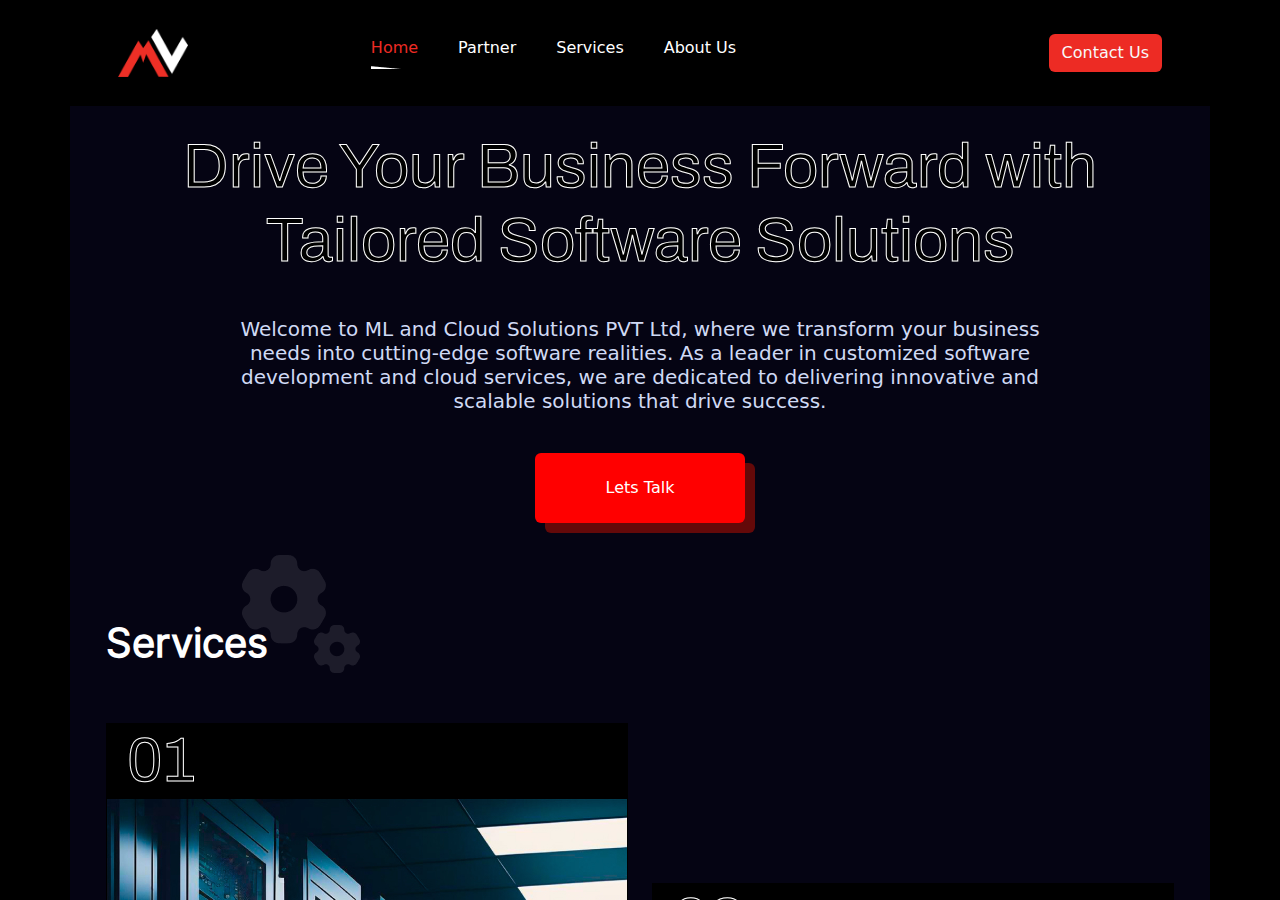
<file: index.html>
<!DOCTYPE html>
<html lang="en">

<head>
  <title>ML AND Cloud SOLUTIONS PVT LTD</title>
  <meta charset="utf-8" />
  <meta name="viewport" content="width=device-width, initial-scale=1" />
  <link href="./css/ml-style.css" rel="stylesheet" />
  <link href="./css/bootstrap.min.css" rel="stylesheet" />
  <link rel="stylesheet" href="https://cdnjs.cloudflare.com/ajax/libs/font-awesome/6.5.2/css/all.min.css"
    integrity="sha512-SnH5WK+bZxgPHs44uWIX+LLJAJ9/2PkPKZ5QiAj6Ta86w+fsb2TkcmfRyVX3pBnMFcV7oQPJkl9QevSCWr3W6A=="
    crossorigin="anonymous" referrerpolicy="no-referrer" />
  <link rel="stylesheet" href="https://cdnjs.cloudflare.com/ajax/libs/animate.css/4.1.1/animate.min.css" />
  <link rel="stylesheet" href="https://cdn.jsdelivr.net/npm/swiper@11/swiper-bundle.min.css" />
  <script src="https://code.jquery.com/jquery-3.7.1.min.js"
    integrity="sha256-/JqT3SQfawRcv/BIHPThkBvs0OEvtFFmqPF/lYI/Cxo=" crossorigin="anonymous"></script>
  <script src="https://cdn.jsdelivr.net/npm/bootstrap@5.2.3/dist/js/bootstrap.bundle.min.js"
    integrity="sha384-kenU1KFdBIe4zVF0s0G1M5b4hcpxyD9F7jL+jjXkk+Q2h455rYXK/7HAuoJl+0I4"
    crossorigin="anonymous"></script>

</head>

<body>
  <div class="home-bg mouseBackground" id="mouseBackground">

    <nav class="navbar navbar-expand-lg sticky-top d-lg-flex px-5 py-4 bg-black align-items-center">
      <div class="container px-md-5 px-4">
        <a class="navbar-brand col-lg-3 me-0 text-light" href="index.html">
          <img src="./images/logo.png" alt="ML and Cloud Solutions LTD logo">
        </a>

        <button class="navbar-toggler" type="button" data-bs-toggle="collapse" data-bs-target="#navbarsExample11"
          aria-controls="navbarsExample11" aria-expanded="false" aria-label="Toggle navigation">
          <span class="navbar-toggler-icon"></span>
        </button>

        <div class="collapse navbar-collapse d-lg-flex" id="navbarsExample11">

          <ul class="navbar-nav col-lg-7 justify-content-lg-center d-inline-flex">
            <li class="nav-item">
              <a class="nav-link active" aria-current="page" href="#">Home</a>
            </li>
            <li class="nav-item">
              <a class="nav-link" href="partner.html">Partner</a>
            </li>
            <li class="nav-item dropdown">
              <a class="nav-link" href="services.html">
                Services
                <i class="fa-solid fa-chevron-down"></i>
              </a>
              <ul class="dropdown-menu">
                <li>
                  <a class="dropdown-item" href="cloud-solutions.html">Cloud Solutions</a>
                </li>
                <li>
                  <a class="dropdown-item" href="custom-software-development.html">Custom Software Development</a>
                </li>
                <li>
                  <a class="dropdown-item" href="mobile-app-development.html">
                    Mobile App Development
                  </a>
                </li>
                <li><a class="dropdown-item" href="outsourcing.html">Outsourcing</a></li>
              </ul>
            </li>
            <li class="nav-item dropdown">
              <a class="nav-link" href="about-us.html">
                About Us
                <i class="fa-solid fa-chevron-down"></i>
              </a>
              <ul class="dropdown-menu">
                <li>
                  <a class="dropdown-item" href="our-values.html">Our Values</a>
                </li>
              </ul>
            </li>
          </ul>
          <div class="d-lg-flex col-lg-3 justify-content-lg-end">
            <a class="btn text-light header-btn-contact-us" href="contact-us.html">
              Contact Us
            </a>
          </div>
        </div>
      </div>
    </nav>

    <div>
      <div class="container">
        <section class="mb-4 p-4 text-center">
          <div class="row">
            <div class="col-md-12 mx-auto">
              <h1
                class="home-banner drive-your-business-text d-inline-block  animate__animated animate__fadeIn animate__delay-900ms">
                Drive Your Business Forward with Tailored Software Solutions
              </h1>
              <h5 class="lead animate__animated animate__fadeIn animate__delay-1s">
                Welcome to ML and Cloud Solutions PVT Ltd, where we transform
                your business needs into cutting-edge software realities. As a
                leader in customized software development and cloud services,
                we are dedicated to delivering innovative and scalable
                solutions that drive success.
              </h5>
              <p class="btn-wrapper animate__animated animate__fadeIn animate__delay-1s">
                <a href="#" class="btn btn-primary my-2 btn-lets-talk animate__animated animate__fadeIn">Lets Talk</a>
              </p>
            </div>
          </div>
        </section>
        <div class="services-container my-4 p-4">
          <div class="services-block">
            <div class="services-wrapper">
              <h2 class="animate__animated animate__fadeInLeft animate__delay-1s">Services</h2>
              <div class="icon-wrapper">
                <span class="services-icon-big"></span>
                <span class="services-icon-small"></span>
              </div>
            </div>
            <div class="row row-cols-1 row-cols-md-2">
              <div class="col my-md-5 my-2">
                <div class="service-card card img-fluid">
                  <h1 class="drive-your-business-text">01</h1>
                  <div class="homepage-card-img cloud-sol-service"></div>
                  <!-- <img class="card-img-top homepage-card-img" src="./images/services/cloud_sol_services.jpg"
                    alt="cloud_sol_services" /> -->
                  <div class="card-img-wrapper">
                    <p class="overlay"></p>
                    <p class="card-text">Cloud Solutions &amp; Services<span>.</span></p>
                    <div class="subtext-wrapper">
                      <p class="card-sub-text">
                        Harness the power of the cloud with our robust offerings across AWS, Azure, Oracle, and Google
                        Cloud platforms.
                      </p>
                      <a href="#" class="see-more-btn">See More</a>
                    </div>
                  </div>
                </div>
              </div>
              <div class="col my-md-5 my-2 service-card-padding">
                <div class="service-card card img-fluid">
                  <h1 class="drive-your-business-text">02</h1>
                  <div class="homepage-card-img custom-software-service"></div>
                  <!-- <img class="card-img-top homepage-card-img" src="./images/services/cust_software_dev.jpg"
                    alt="cust_software_dev" /> -->
                  <div class="card-img-wrapper">
                    <p class="overlay"></p>
                    <p class="card-text">Custom Software Development<span>.</span></p>
                    <div class="subtext-wrapper">
                      <p class="card-sub-text">
                        Get tailor-made software that fits your unique requirements, built with the latest technologies
                      </p>
                      <a href="#" class="see-more-btn">See More</a>
                    </div>
                  </div>
                </div>
              </div>
            </div>
            <div class="row row-cols-1 row-cols-md-2">
              <div class="col my-md-5 my-2">
                <div class="service-card card img-fluid">
                  <h1 class="drive-your-business-text">03</h1>
                  <div class="homepage-card-img mobile-app-development-service"></div>
                  <!-- <img class="card-img-top homepage-card-img" src="./images/services/mobile_app_dev.jpg" -->
                  <!-- alt="mobile_app_dev" style="width: 100%" /> -->
                  <div class="card-img-wrapper">
                    <p class="overlay"></p>
                    <p class="card-text">Mobile App Development<span>.</span></p>
                    <div class="subtext-wrapper">
                      <p class="card-sub-text">
                        Elevate your mobile presence with our custom app solutions that deliver seamless user
                        experiences.
                      </p>
                      <a href="#" class="see-more-btn">See More</a>
                    </div>
                  </div>
                </div>
              </div>
              <div class="col my-md-5 my-2 service-card-padding">
                <div class="service-card card img-fluid">
                  <h1 class="drive-your-business-text">04</h1>
                  <div class="homepage-card-img outsourcing-service"></div>
                  <!-- <img class="card-img-top homepage-card-img" src="./images/services/outsourcing.jpg" -->
                  <!-- alt="cust_software_dev" /> -->

                  <div class="card-img-wrapper">
                    <p class="overlay"></p>
                    <p class="card-text">Outsourcing<span>.</span></p>
                    <div class="subtext-wrapper">
                      <p class="card-sub-text">
                        Enhance your team's capabilities with our expert resources proficient in .NET, C#, Node.js,
                        React.js,Angular and many more.
                      </p>
                      <a href="#" class="see-more-btn">See More</a>
                    </div>
                  </div>

                </div>
              </div>
            </div>
          </div>
        </div>
        <div class="clearfix"></div>
        <div class="project-container my-4 p-4">
          <div class="h1 text-center pt-4 pb-4">
            Latest <span class="text-red">Projects</span>
          </div>

          <!--Project Carousel START-->
          <div class="container mt-2 mt-md-5 d-inline-block p-0 px-md-3" id="featureContainer">
            <div class="row mx-auto my-auto justify-content-center">
              <div id="featureCarousel" class="carousel slide" data-bs-ride="carousel">
                <!-- Add Slides To The Carousel -->

                <div class="swiper mySwiper featureCarousalSwiper">
                  <div class="swiper-wrapper">
                    <div class="swiper-slide">
                      <div class="card">
                        <div class="card-img">
                          <img src="images/project/project_02.jpg" class="img-fluid">
                        </div>
                        <div class="card-img-wrapper">
                          <p class="overlay"></p>
                          <p class="card-text">Project 1</p>
                          <div class="subtext-wrapper">
                            <p class="card-sub-text">
                              ML and Cloud Solutions PVT Ltd is a leading provider of customized software development
                              and
                              solution services.
                            </p>
                          </div>
                        </div>
                      </div>
                    </div>
                    <div class="swiper-slide">
                      <div class="card">
                        <div class="card-img">
                          <img src="images/project/project_02.jpg" class="img-fluid">
                        </div>
                        <div class="card-img-wrapper">
                          <p class="overlay"></p>
                          <p class="card-text">Project 2</p>
                          <div class="subtext-wrapper">
                            <p class="card-sub-text">
                              ML and Cloud Solutions PVT Ltd is a leading provider of customized software development
                              and
                              solution services.
                            </p>
                          </div>
                        </div>
                      </div>
                    </div>
                    <div class="swiper-slide">
                      <div class="card">
                        <div class="card-img">
                          <img src="images/project/project_02.jpg" class="img-fluid">
                        </div>
                        <div class="card-img-wrapper">
                          <p class="overlay"></p>
                          <p class="card-text">Project 3</p>
                          <div class="subtext-wrapper">
                            <p class="card-sub-text">
                              ML and Cloud Solutions PVT Ltd is a leading provider of customized software development
                              and
                              solution services.
                            </p>
                          </div>
                        </div>
                      </div>
                    </div>
                    <div class="swiper-slide">
                      <div class="card">
                        <div class="card-img">
                          <img src="images/project/project_02.jpg" class="img-fluid">
                        </div>
                        <div class="card-img-wrapper">
                          <p class="overlay"></p>
                          <p class="card-text">Project 4</p>
                          <div class="subtext-wrapper">
                            <p class="card-sub-text">
                              ML and Cloud Solutions PVT Ltd is a leading provider of customized software development
                              and
                              solution services.
                            </p>
                          </div>
                        </div>
                      </div>
                    </div>
                    <div class="swiper-slide">
                      <div class="card">
                        <div class="card-img">
                          <img src="images/project/project_02.jpg" class="img-fluid">
                        </div>
                        <div class="card-img-wrapper">
                          <p class="overlay"></p>
                          <p class="card-text">Project 5</p>
                          <div class="subtext-wrapper">
                            <p class="card-sub-text">
                              ML and Cloud Solutions PVT Ltd is a leading provider of customized software development
                              and
                              solution services.
                            </p>
                          </div>
                        </div>
                      </div>
                    </div>
                    <div class="swiper-slide">
                      <div class="card">
                        <div class="card-img">
                          <img src="images/project/project_02.jpg" class="img-fluid">
                        </div>
                        <div class="card-img-wrapper">
                          <p class="overlay"></p>
                          <p class="card-text">Project 6</p>
                          <div class="subtext-wrapper">
                            <p class="card-sub-text">
                              ML and Cloud Solutions PVT Ltd is a leading provider of customized software development
                              and
                              solution services.
                            </p>
                          </div>
                        </div>
                      </div>
                    </div>
                  </div>
                  <div class="swiper-button-next"></div>
                  <div class="swiper-button-prev"></div>
                </div>
              </div>
            </div>
          </div><!--Project Carousel END-->
        </div>
        <div class="partner-container my-4 d-inline-block p-4">
          <div class="partner-post pt-4">
            <h5 class="partner-program-title">Partner Program</h5>
            <div class="row">
              <div class="col-sm-5">
                <h1 class="h1 text-uppercase">Join with Us</h1>
                <p class="join-with-us-paragraph">
                  Join forces with us and become a part of the innovation
                  journey. Our partnership program is designed to foster
                  collaborative growth, mutual success, and technological
                  advancement.
                </p>
                <p>
                  <a href="#" class="btn btn-primary my-2 btn-contact-us">
                    Join
                    <i class="far fa-arrow-alt-circle-right fa-2x contact-us-arrow">
                    </i>
                  </a>
                </p>
              </div>
              <div class="col-sm-7">
                <img src="./images/partner_program/partner.jpg" title="Partner Program" alt="Partner Program"
                  class="float-end img-fluid" />
              </div>
            </div>
          </div><!--End of partner-post-->
        </div>

        <div class="cross-container my-5">
          <!--Crossed Carousel END-->

          <div class="container my-3 mt-5 d-inline-block" id="crossCarouselContainer">
            <div class="row mx-auto my-auto justify-content-center">
              <!-- <div class="carousel slide" data-bs-ride="carousel"> -->
              <!-- Add Slides To The Carousel -->
              <div class="swiper mySwiper">
                <div class="swiper-wrapper">
                  <div class="swiper-slide">
                    <img src="images/crossed_carousel/carousel_01.jpg" />
                  </div>
                  <div class="swiper-slide">
                    <img src="images/crossed_carousel/carousel_02.jpg" />
                  </div>
                  <div class="swiper-slide">
                    <img src="images/crossed_carousel/carousel_03.jpg" />
                  </div>
                  <div class="swiper-slide">
                    <img src="images/crossed_carousel/carousel_04.jpg" />
                  </div>
                  <div class="swiper-slide">
                    <img src="images/crossed_carousel/carousel_01.jpg" />
                  </div>
                  <div class="swiper-slide">
                    <img src="images/crossed_carousel/carousel_02.jpg" />
                  </div>
                  <div class="swiper-slide">
                    <img src="images/crossed_carousel/carousel_03.jpg" />
                  </div>
                  <div class="swiper-slide">
                    <img src="images/crossed_carousel/carousel_04.jpg" />
                  </div>
                </div>
                <!-- <div class="swiper-button-next"></div>
                <div class="swiper-button-prev"></div> -->
                <div class="swiper-pagination"></div>
              </div>
            </div>
          </div>
        </div>


        <!--Crossed Carousel END-->
        <div class="about-container my-4 p-4">
          <div class="about_us pt-5">
            <h1 class="h1">
              <span class="text-red">About</span> Us
            </h1>
            <p class="about-us-paragraph">
              ML and Cloud Solutions PVT Ltd is a leading provider of
              customized software development and solution services. With
              years of industry experience and a team of highly skilled
              professionals, we have earned a reputation for delivering
              excellence and innovation. We pride ourselves on our ability to
              transform complex business challenges into agile software
              solutions that drive success. When you choose us, you can expect
              top-notch service, unmatched expertise, and a commitment to your
              business's growth
            </p>
            <div>
              <img src="./images/about_us/about.jpg" title="About Us" alt="About Us"
                class="img-fluid mx-auto d-block" />
            </div>
          </div>
        </div>
        <!--End of about_us-->
        <div class="contact-us-container my-4">
          <div class="contact_us mt-5">
            <div class="text-center">
              <img src="./images/contact_us/contact.jpg" title="Contact Us" alt="Contact Us"
                class="img-fluid mx-auto d-block contact-us-img" />
              <h1 class="h1">Have any project idea?</h1>
              <p>
                <a href="#" class="btn btn-primary my-2 btn-contact-us">
                  Contact Us
                  <i class="far fa-arrow-alt-circle-right fa-2x contact-us-arrow">
                  </i>
                </a>
              </p>
            </div>
          </div>
        </div>
        <!--END of contact_us -->

        <footer class="bd-footer mt-5">
          <div class="padding-px-4-web py-4">
            <div class="row">
              <div class="col-md-3 mb-3">
                <a class="d-inline-flex align-items-center mb-2 link-dark text-decoration-none" href="/"
                  aria-label="Bootstrap"><img src="./images/logo.png" alt="ML and Cloud Solutions LTD logo" width="78"
                    height="50"></a>
                <p class="subtext">
                  Connect with ML and Cloud Solutions PVT Ltd | Explore
                  Opportunities | Privacy Policy Terms of Use | © 2024 ML and
                  Cloud Solutions PVT Ltd. All rights reserved.
                </p>
              </div>
              <div class="col col-md-3 col-sm-12 col-12">
                <h5 class="footer-navbar-title">Navigation</h5>
                <ul class="list-unstyled footer-navbar">
                  <li><a href="#" class="active">Home</a></li>
                  <li><a href="partner.html">Partner</a></li>
                  <li>
                    <a href="services.html">Services</a>
                  </li>
                  <li>
                    <a href="about-us.html">About Us</a>
                  </li>
                  <li>
                    <a href="contact-us.html">Contact Us</a>
                  </li>
                </ul>
              </div>
              <div class="col col-md-3 col-sm-12 col-12">
                <h5 class="footer-navbar-title">Legal</h5>
                <ul class="list-unstyled footer-navbar">
                  <li>
                    <a href="#">Term of Services</a>
                  </li>
                  <li>
                    <a href="#">Privacy Policy</a>
                  </li>
                  <li>
                    <a href="#">Licence & Regi</a>
                  </li>
                </ul>
              </div>
              <div class="col col-md-3 col-sm-12 col-12">
                <h5 class="footer-navbar-title">Contact</h5>
                <ul class="list-unstyled footer-navbar">
                  <li>+91 (22-223-282)</li>
                  <li>Vishal V</li>
                </ul>

                <h5 class="footer-navbar-title">Address</h5>
                <ul class="list-unstyled footer-navbar">
                  <li>Mumbai</li>
                  <li>Pune</li>
                </ul>

                <h5 class="footer-navbar-title">Social</h5>
                <ul class="list-unstyled footer-navbar social-block">
                  <li>
                    <a href="#" alt="instagram" class="icon-instagram"></a>
                  </li>
                  <li>
                    <a href="#" alt="twitter" class="icon-twitter"></a>
                  </li>
                  <li>
                    <a href="#" alt="youtube" class="icon-youtube"></a>
                  </li>
                </ul>
              </div>
            </div>
          </div>
        </footer>
      </div>
    </div>
  </div>
  </div>
  <script type="text/javascript" src="./assets/fontawesome/fontawesome.min.js"></script>
  <script type="text/javascript" src="./js/mouse-background-effect.js"></script>
  <script src="https://cdn.jsdelivr.net/npm/swiper@11/swiper-bundle.min.js"></script>
  <script>
    var swiper = new Swiper("#crossCarouselContainer .mySwiper", {
      loop: true,
      freeMode: true,
      spaceBetween: 10,
      slidesPerView: 2,
      loop: true,
      autoplay: {
        delay: 0,
        disableOnInteraction: true
      },
      freeMode: true,
      speed: 3000,
      freeModeMomentum: false
    });
  </script>
  <script>
    var swiper = new Swiper("#featureCarousel .mySwiper", {
      slidesPerView: 2,
      spaceBetween: 30,
      navigation: {
        nextEl: ".swiper-button-next",
        prevEl: ".swiper-button-prev",
      },
      breakpoints: {
        320: {
          slidesPerView: 1
        },
        768: {
          slidesPerView: 2
        }
      }
    });
  </script>
</body>

</html>
</file>
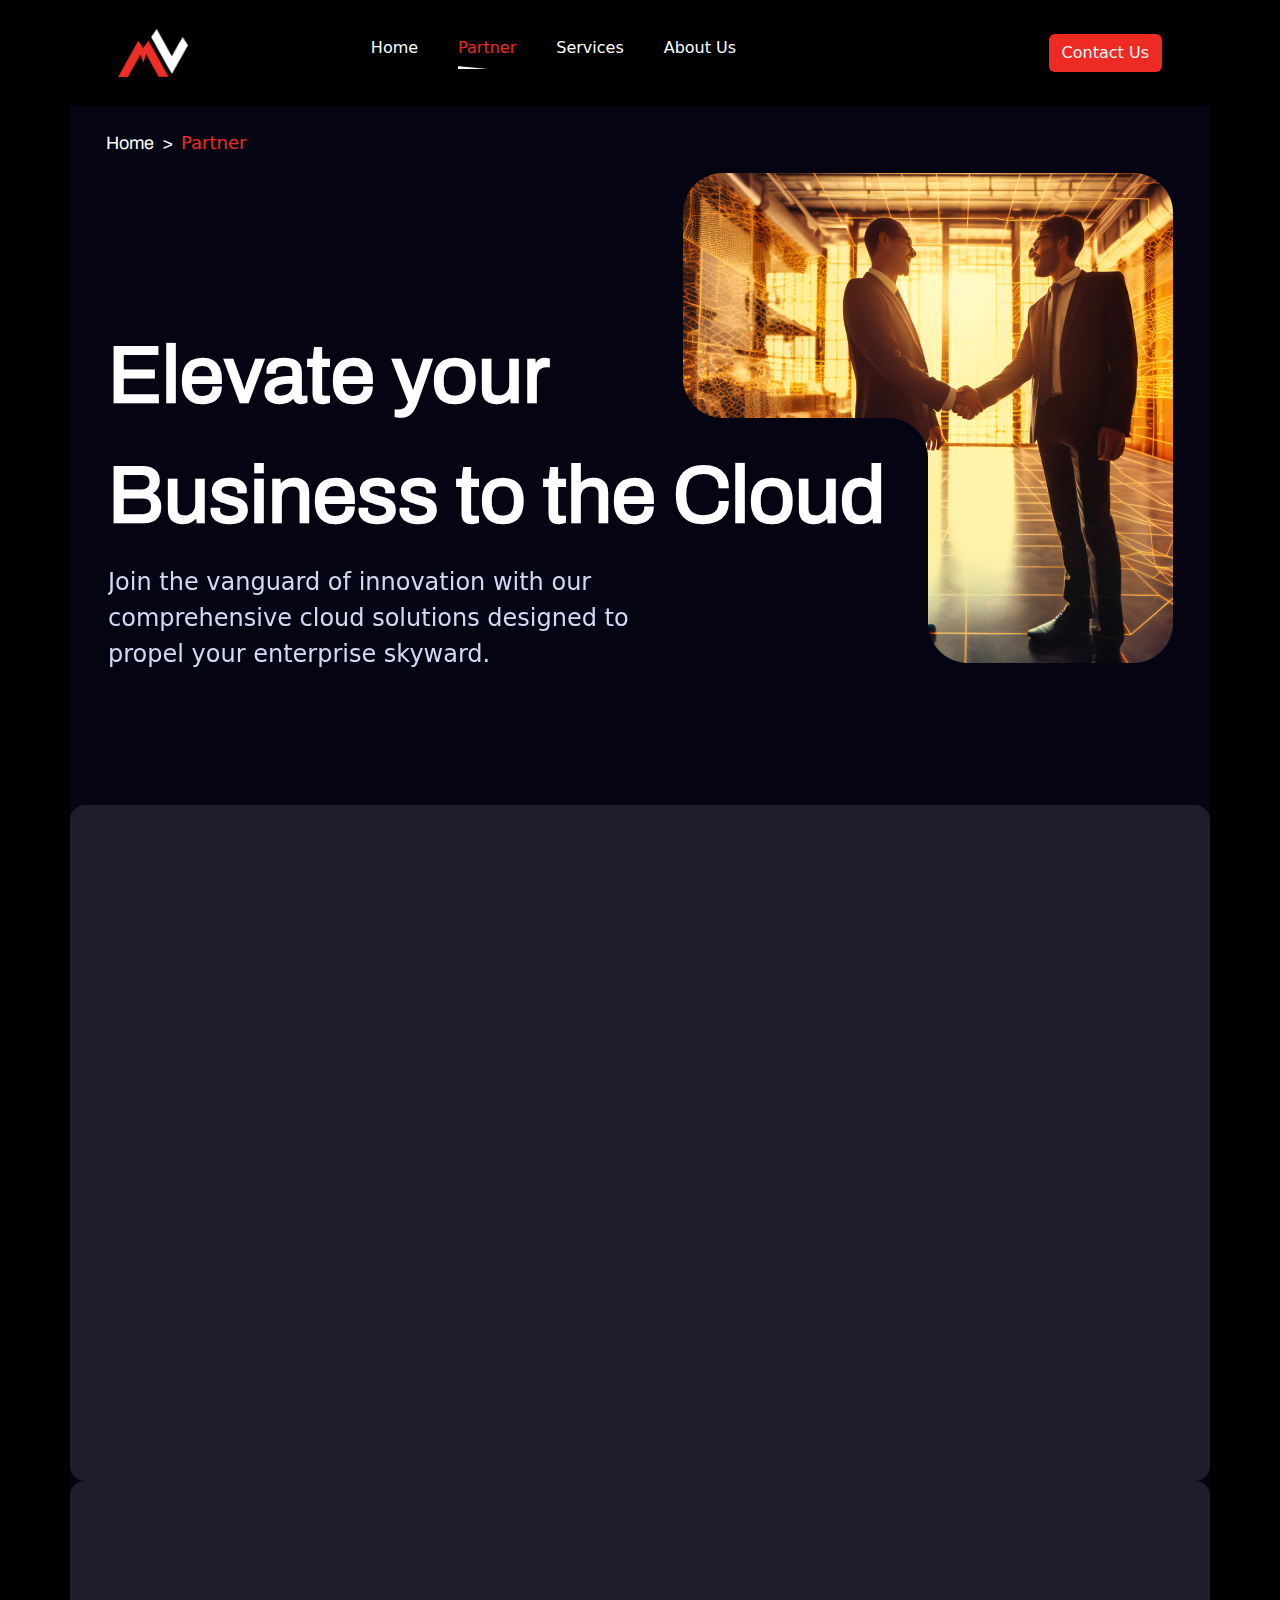
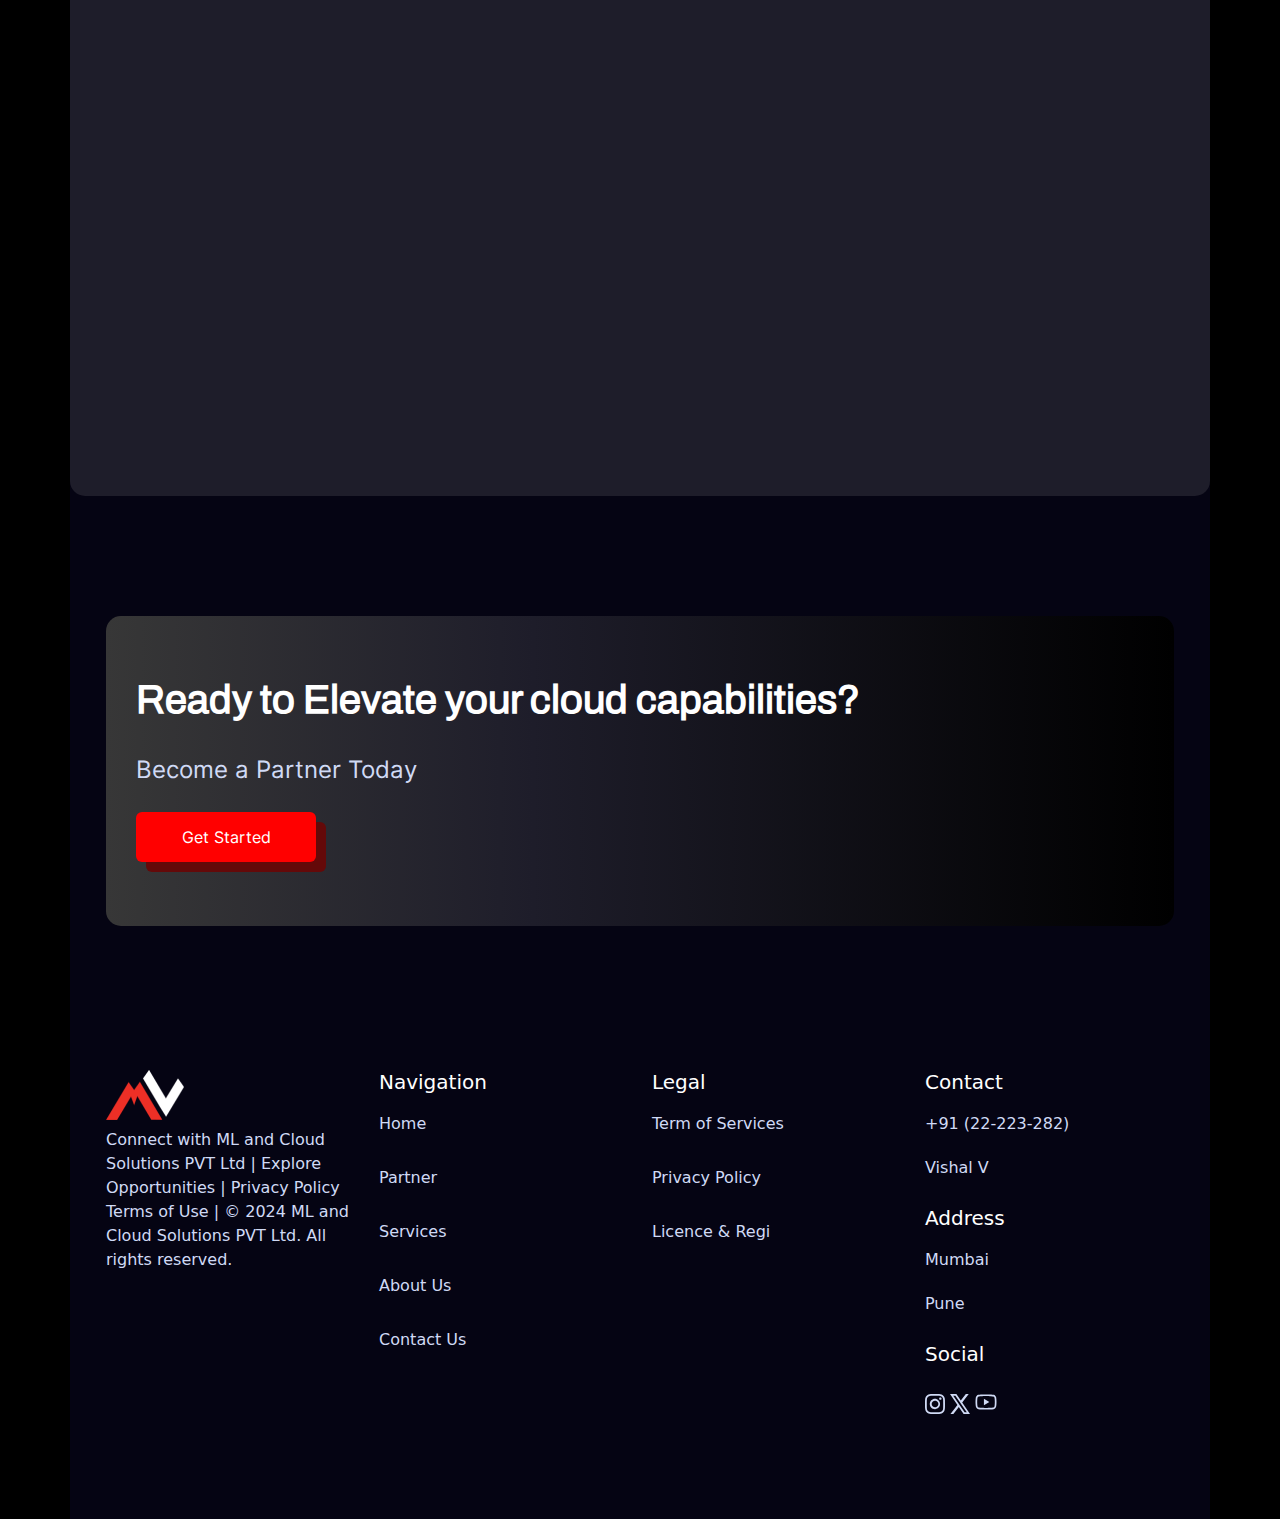
<file: partner.html>
<!DOCTYPE html>
<html lang="en">

<head>
  <title>ML AND Cloud SOLUTIONS PVT LTD | Partner</title>
  <meta charset="utf-8" />
  <meta name="viewport" content="width=device-width, initial-scale=1" />
  <link href="./css/internalpages.css" rel="stylesheet" />
  <link href="./css/bootstrap.min.css" rel="stylesheet" />
  <link rel="stylesheet" href="https://cdnjs.cloudflare.com/ajax/libs/font-awesome/6.5.2/css/all.min.css"
    integrity="sha512-SnH5WK+bZxgPHs44uWIX+LLJAJ9/2PkPKZ5QiAj6Ta86w+fsb2TkcmfRyVX3pBnMFcV7oQPJkl9QevSCWr3W6A=="
    crossorigin="anonymous" referrerpolicy="no-referrer" />
  <!-- <link rel="stylesheet" href="https://cdnjs.cloudflare.com/ajax/libs/animate.css/4.1.1/animate.min.css" /> -->
  <link href="https://unpkg.com/aos@2.3.1/dist/aos.css" rel="stylesheet">
  <script src="https://code.jquery.com/jquery-3.7.1.min.js"
    integrity="sha256-/JqT3SQfawRcv/BIHPThkBvs0OEvtFFmqPF/lYI/Cxo=" crossorigin="anonymous"></script>
  <script src="https://cdn.jsdelivr.net/npm/bootstrap@5.2.3/dist/js/bootstrap.bundle.min.js"
    integrity="sha384-kenU1KFdBIe4zVF0s0G1M5b4hcpxyD9F7jL+jjXkk+Q2h455rYXK/7HAuoJl+0I4"
    crossorigin="anonymous"></script>
  <script src="https://unpkg.com/aos@2.3.1/dist/aos.js"></script>
</head>

<body>
  <div class="home-bg mouseBackground" id="mouseBackground">

    <nav class="navbar navbar-expand-lg sticky-top d-lg-flex px-5 py-4 bg-black align-items-center">
      <div class="container px-md-5 px-4">
        <a class="navbar-brand col-lg-3 me-0 text-light" href="index.html">
          <img src="./images/logo.png" alt="ML and Cloud Solutions LTD logo">
        </a>

        <button class="navbar-toggler" type="button" data-bs-toggle="collapse" data-bs-target="#navbarsExample11"
          aria-controls="navbarsExample11" aria-expanded="false" aria-label="Toggle navigation">
          <span class="navbar-toggler-icon"></span>
        </button>

        <div class="collapse navbar-collapse d-lg-flex" id="navbarsExample11">

          <ul class="navbar-nav col-lg-7 justify-content-lg-center d-inline-flex">
            <li class="nav-item">
              <a class="nav-link" aria-current="page" href="index.html">Home</a>
            </li>
            <li class="nav-item">
              <a class="nav-link active" href="#">Partner</a>
            </li>
            <li class="nav-item dropdown">
              <a class="nav-link" href="services.html">
                Services
                <i class="fa-solid fa-chevron-down"></i>
              </a>
              <ul class="dropdown-menu">
                <li>
                  <a class="dropdown-item" href="cloud-solutions.html">Cloud Solutions</a>
                </li>
                <li>
                  <a class="dropdown-item" href="custom-software-development.html">Custom Software Development</a>
                </li>
                <li>
                  <a class="dropdown-item" href="mobile-app-development.html">
                    Mobile App Development
                  </a>
                </li>
                <li><a class="dropdown-item" href="outsourcing.html">Outsourcing</a></li>
              </ul>
            </li>
            <li class="nav-item dropdown">
              <a class="nav-link" href="about-us.html">
                About Us
                <i class="fa-solid fa-chevron-down"></i>
              </a>
              <ul class="dropdown-menu">
                <li>
                  <a class="dropdown-item" href="our-values.html">Our Values</a>
                </li>
              </ul>
            </li>
          </ul>
          <div class="d-lg-flex col-lg-3 justify-content-lg-end">
            <a class="btn text-light header-btn-contact-us" href="contact-us.html">
              Contact Us
            </a>
          </div>
        </div>
      </div>
    </nav>

    <div class="container">
      <section class="p-4">
        <div class="row">
          <div class="col-md-12 mx-auto mb-md-5 mb-0">
            <div class="banner-text-wrapper">
              <nav style="--bs-breadcrumb-divider: '>';" aria-label="breadcrumb">
                <ol class="breadcrumb">
                  <li class="breadcrumb-item"><a href="index.html">Home</a></li>
                  <li class="breadcrumb-item active" aria-current="page">Partner</li>
                </ol>
              </nav>
              <div class="partner-banner-image" data-aos="fade-down-left" data-aos-easing="linear"
                data-aos-duration="1000"></div>
              <div class="text-container partner-text-container" data-aos="fade-right" data-aos-easing="linear"
                data-aos-duration="1000">
                <h2 class="drive-your-business-text partner-banner-text">
                  Elevate your <br /> Business to the Cloud
                </h2>
                <span class="subtext">
                  Join the vanguard of innovation with our comprehensive cloud solutions designed to propel your
                  enterprise skyward.
                </span>
              </div>
            </div>
          </div>
        </div>
      </section>
    </div>

    <div class="container p-sm-0">
      <section>
        <div class="partner-container">
          <div class="partner-block">
            <div class="row">
              <div class="col-lg-6 col-md-12">
                <div class="partner-text-wrapper">
                  <h3 data-aos="fade-down" data-aos-easing="linear" data-aos-duration="1000">Channel <span
                      class="textred">Partner</span></h3>
                  <p data-aos="fade-in" data-aos-easing="linear" data-aos-duration="1000">
                    Our Channel Partner program is tailored to empower your sales force with state-of-the-art cloud
                    services.
                    Enhance your portfolio with our lineup of scalable cloud products and dedicated support,
                    ensuring a seamless integration into your business model for amplified growth and success.
                  </p>
                </div>
              </div>
              <div class="col-lg-6 col-md-12">
                <div class="partner-image-wrapper" data-aos="fade-in" data-aos-easing="linear" data-aos-duration="1000">
                  <span class="channel-partner-image partner-image"></span>
                </div>
              </div>
            </div>
          </div>

          <div class="partner-block">
            <div class="row">
              <div class="col-lg-6 col-md-12">
                <div class="partner-image-wrapper" data-aos="fade-in" data-aos-easing="linear" data-aos-duration="1000">
                  <span class="product-partner-image partner-image"></span>
                </div>
              </div>
              <div class="col-lg-6 col-md-12">
                <div class="partner-text-wrapper">
                  <h3 data-aos="fade-down" data-aos-easing="linear" data-aos-duration="1000"><span
                      class="textred">Product</span> Partner</h3>
                  <p data-aos="fade-in" data-aos-easing="linear" data-aos-duration="1000">
                    As a Product Partner, you'll gain access to our cutting-edge cloud technologies and platforms.
                    Collaborate with us to create synergistic solutions that resonate with your target market,
                    and leverage our technical expertise to fast-track your product development and deployment.
                  </p>
                </div>
              </div>
            </div>
          </div>
        </div>
      </section>
    </div>


    <div class="container">
      <section class="p-4">
        <div class="get-quotes-container">
          <div class="get-quotes-wrapper">
            <h2>Ready to Elevate your cloud capabilities?</h2>
            <p>Become a Partner Today</p>
            <p class="btn-wrapper">
              <a href="#" class="btn btn-primary my-2 btn-lets-talk">Get Started</a>
            </p>
          </div>
        </div>
      </section>
    </div>

    <div class="container">
      <section class="p-4">
        <footer class="bd-footer mt-5">
          <div class="padding-px-4-web py-5">
            <div class="row">
              <div class="col-md-3 mb-3">
                <a class="d-inline-flex align-items-center mb-2 link-dark text-decoration-none" href="/"
                  aria-label="Bootstrap"><img src="./images/logo.png" alt="ML and Cloud Solutions LTD logo" width="78"
                    height="50"></a>
                <p class="white-to-red-on-hover-color subtext">
                  Connect with ML and Cloud Solutions PVT Ltd | Explore
                  Opportunities | Privacy Policy Terms of Use | © 2024 ML and
                  Cloud Solutions PVT Ltd. All rights reserved.
                </p>
              </div>
              <div class="col col-md-3 col-sm-12 col-12">
                <h5 class="footer-navbar-title">Navigation</h5>
                <ul class="list-unstyled footer-navbar">
                  <li><a href="index.html">Home</a></li>
                  <li><a href="#" class="active">Partner</a></li>
                  <li>
                    <a href="services.html">Services</a>
                  </li>
                  <li>
                    <a href="about-us.html">About Us</a>
                  </li>
                  <li>
                    <a href="contact-us.html">Contact Us</a>
                  </li>
                </ul>
              </div>
              <div class="col col-md-3 col-sm-12 col-12">
                <h5 class="footer-navbar-title">Legal</h5>
                <ul class="list-unstyled footer-navbar">
                  <li>
                    <a href="#">Term of Services</a>
                  </li>
                  <li>
                    <a href="#">Privacy Policy</a>
                  </li>
                  <li>
                    <a href="#">Licence & Regi</a>
                  </li>
                </ul>
              </div>
              <div class="col col-md-3 col-sm-12 col-12">
                <h5 class="footer-navbar-title">Contact</h5>
                <ul class="list-unstyled footer-navbar">
                  <li>+91 (22-223-282)</li>
                  <li>Vishal V</li>
                </ul>

                <h5 class="footer-navbar-title">Address</h5>
                <ul class="list-unstyled footer-navbar">
                  <li>Mumbai</li>
                  <li>Pune</li>
                </ul>

                <h5 class="footer-navbar-title">Social</h5>
                <ul class="list-unstyled footer-navbar social-block">
                  <li>
                    <a href="#" alt="instagram" class="icon-instagram"></a>
                  </li>
                  <li>
                    <a href="#" alt="twitter" class="icon-twitter"></a>
                  </li>
                  <li>
                    <a href="#" alt="youtube" class="icon-youtube"></a>
                  </li>
                </ul>
              </div>
            </div>
          </div>
        </footer>
      </section>
    </div>
  </div>
  <script type="text/javascript" src="./assets/fontawesome/fontawesome.min.js"></script>
  <script type="text/javascript" src="./js/mouse-background-effect.js"></script>
  <script>
    AOS.init();
    $(".container").on("scroll", function () {
      AOS.refresh();
    })
  </script>
</body>

</html>
</file>
<file: css/ml-style.css>
@import url("./keyframes.css");

/* archivo-regular - latin Font*/
@font-face {
  font-display: swap; 
  font-family: 'Archivo';
  font-style: normal;
  font-weight: 400;
  src: url('../assets/fonts/archivo/archivo-v19-latin-regular.woff2') format('woff2'); 
}
/* Inter Font*/
@font-face {
  font-display: swap;
  font-family: 'Inter';
  font-style: normal;
  font-weight: 400;
  src: url('../assets/fonts/inter/inter-v13-latin-regular.woff2') format('woff2'); 
}

/* manrope-regular - latin */
@font-face {
font-display: swap;
font-family: 'Manrope';
font-style: normal;
font-weight: 400;
src: url('../fonts/manrope-v15-latin-regular.woff2') format('woff2');
}

p, .subtext {color: #D0DAF5;}

h1 {
  font-family: "Archivo", sans-serif;
  font-size: 62px !important;
}

.carousel-control-prev,
.carousel-control-next {
  bottom: unset !important;
  top: unset !important;
  position: relative !important;
}
.carousel-control-prev-icon,
.carousel-control-next-icon {
  background-image: none !important;
  height: unset !important;
}
.rotate-180 {
  rotate: 180deg !important;
}
.partner-program-title {
  font-size: medium;
  color: #ed2b24;
}
.join-with-us-paragraph {
  font-size: 1.25rem;
}
.text-red {
  color: #ed2b24 !important;
}
.btn-wrapper{
  display: flex;
  justify-content: center;
}
.btn-wrapper .btn-lets-talk {
  box-shadow: 10px 10px #640909;
  background-color: #ff0000 !important;
  min-width: 210px;
  height: 70px;
  display: flex ;
  justify-content: center;
  align-items: center;
  border: none !important;
}
.btn-lets-talk:hover {
  animation: button-transform-reduce-emboss 0.2s forwards ease-in-out;
  animation-direction: alternate;
  transition: background-color 1s ease-in-out;
  box-shadow: 10px 10px #640909;
  background-color: #640909 !important;
  border-color: transparent;
}
.contact-us-arrow {
  padding-left: 15px;
  rotate: -35deg;
}
.header-btn-contact-us {
  background: #ed2b24 !important;
  color: #fff;
}
.header-btn-contact-us:hover {
  background: #fff !important;
  color: #ed2b24 !important;
}
.btn-contact-us {
  box-shadow: 5px 5px black, 4px 6px white, 6px 4px white;
  background-color: black !important;
  padding: 10px 10px 5px 20px !important;
  align-items: center;
  display: inline-flex !important;
  min-width: 145px;
  border-color: white !important;
}
.btn-contact-us:hover {
  /* animation: button-transform-reduce-emboss 0.5s forwards ease-in; */
  animation-direction: alternate;
  box-shadow: 5px 5px #640909, 4px 6px #640909, 6px 4px #640909;
  background-color: #ff0000 !important;
  transition: background-color .4s ease-in, box-shadow .4s ease-in;
  /* transition: box-shadow 1s ease-in; */
}
.about-us-paragraph {
  font-size: 1.3rem;
}
.mouseBackground {
  position: relative;
  width: 100%;
  height: 100%;
}
.mouse-background-overlay {
  position: fixed;
  top: 0;
  left: 0;
  width: 100%;
  height: 100%;
  display: none;
  border-radius: 50%;
  opacity: .2;
  box-shadow: 0 0 200px 170px rgb(255 0 0 / 55%);
  border: 0;
}
.project-title {
  display: block;
  color: white;
}
.nav-link:focus {
  color: white !important;
}
.home-bg {
  background: #000000;
  color: #fff;
  overflow: auto;
  background-size: cover;
  height: 100vh;
}
.navbar .container {background: #000;}
.container {
  background: #050413;
}

.navbar .navbar-toggler-icon {
  background-image: url(
"data:image/svg+xml;charset=utf8,%3Csvg viewBox='0 0 32 32' xmlns='http://www.w3.org/2000/svg'%3E%3Cpath stroke='rgb(255, 255, 255)' stroke-width='2' stroke-linecap='round' stroke-miterlimit='10' d='M4 8h24M4 16h24M4 24h24'/%3E%3C/svg%3E");
}
  .lead {
    color: #d0daf5;
    width: 80%;
    margin: 2rem auto 2rem;
  }
  .nav-link {
    color: #fff;
    padding-bottom: 0;
  }

.navbar .navbar-brand {width: 4.4rem; height: 3.6rem;}

.navbar .navbar-brand img {width: 100%; height: 100%}

.navbar-nav .nav-link.active,
.navbar-nav .nav-link.show,
.nav-link:hover,
.nav-link:focus,
.footer-navbar > li > a:hover,
.dropdown-item:focus, 
.dropdown-item:hover {
    color: #ed2b24 !important;
    background: url(../images/a_hover.png) no-repeat 20px 30px;
    background-color: transparent !important;
  }

  .footer-navbar > li > a:hover {background: url(../images/a_hover.png) no-repeat 0 30px;}

  .navbar-nav {
    display: block;
    margin: 0 auto;
    position: relative;
  }


  .navbar-nav > li > a,
  .footer-navbar > li > a {
    color: #fff;
    display: block;
    padding: 0 20px 10px !important;
    text-align: left;
    text-decoration: none;
    padding-bottom: 1px;
  }
  
  .footer-navbar > li {padding: 10px 0 !important;}

  .footer-navbar > li > a {padding: 0 0 10px !important;}

  .footer-navbar > li > a,
  .footer-navbar > li { color: #D0DAF5}

  /* .footer-navbar-title {padding: 0 20px} */
  .footer-navbar.social-block li {
    display: inline-block;
    margin: 10px 20px 0 0;
  }
  .footer-navbar.social-block li a {
    display:inline-block;
    padding: 0 !important;
  }
  .footer-navbar .icon-instagram {
    background: url("../images/icon-instagram.svg") no-repeat;
    width: 20px;
    height: 20px;
  }
  .footer-navbar .icon-twitter {
    background: url("../images/icon-twitter.svg") no-repeat;
    width: 20px;
    height: 20px;
    display: inline-block;
  }
  .footer-navbar .icon-youtube {
    background: url("../images/icon-youtube.svg") no-repeat;
    width: 23px;
    height: 20px;
    display: inline-block;
  }
  .footer-navbar .icon-instagram:hover {
    background: url("../images/icon-instagram-red.svg") no-repeat;
  }
  .footer-navbar .icon-twitter:hover {
    background: url("../images/icon-twitter-red.svg") no-repeat;
  }
  .footer-navbar .icon-youtube:hover {
    background: url("../images/icon-youtube-red.svg") no-repeat;
  }
  .footer-navbar.social-block li:hover {fill:#ED2B24;}
  .navbar-nav ul {
    background: #ddd;
    height: 0;
    left: 0;
    opacity: 1;
    position: absolute;
    transition: all .5s ease;
    top: -200px;
    display: none;
    border: none;
    border-radius: 0;
    background: #000;
  }
  
  .navbar-nav li:hover > ul {
    height: auto;
    opacity: 1;
    transform: translateY(0);
    top:35px;
    display: block;
  }
  
  .navbar-nav ul a {
    color: #000;
    display: block;
    padding: 5px 20px;
  }

  .navbar-nav li > ul > li a {
    color: #fff;
  }

  .navbar-nav li.dropdown a::after {
    content: ""
  }

  .home-banner.drive-your-business-text {
    /* -webkit-text-stroke-width: 1px;
    color: #000 !important;
    -webkit-text-stroke-color: #fff;
    overflow: hidden;
    font-size: 3.5rem;
    position: relative;
    z-index: 1;*/
  margin: 0 20px;
  z-index: 1;
  position: relative;
  display: inline-block;
  font-size: 4.8em;
  color: #000 !important;
  overflow: hidden;
  -webkit-text-stroke-width: 1px;
  -webkit-text-stroke-color: #fff;
  background: linear-gradient(to right, #fff, #fff 50%, #000 50%);
  background-clip: text;
  -webkit-background-clip: text;
  -webkit-text-fill-color: transparent;
  background-size: 200% 100%;
  background-position: 100%;
  transition: background-position 800ms ease;
  }
  .home-banner.drive-your-business-text:hover {
    /* -webkit-text-fill-color: #fff; */
    background-position: 0 100%;
    /* transition: all 5s ease-in-out; */
  }

.services-wrapper {position: relative; display: inline-flex;}

.services-wrapper h2 {
  font-family: "Inter", sans-serif;
  font-size: 40px;
  font-weight: 600;
}
.services-wrapper .icon-wrapper .services-icon-big {
  background: url("../images/services/services-home-icon-big.png") no-repeat;
  width: 84px;
  height: 89px;
  display: inline-block;
  position: absolute;
  top: -64px;
  left: 136px;
  transition: transform 1s ease-in-out;   
}

.services-wrapper .icon-wrapper .services-icon-small {
  background: url("../images/services/services-home-icon-small.png") no-repeat;
  width: 46px;
    height: 48px;
    display: inline-block;
    position: absolute;
    top: 6px;
    left: 208px;
    transition: transform .9s ease-in-out;
}
.services-wrapper h2 {
  color: #fff;
  transition: color 1s ease-in-out;
}

.services-wrapper:hover h2 {
  color: red
}
.services-wrapper:hover .icon-wrapper .services-icon-small {
  transform: rotate(360deg);
}

.services-wrapper:hover .icon-wrapper .services-icon-big {
  transform: rotate(-180deg);
}
  .card-title {
    background-color: #333;
    padding: 10px 5px !important;
    color: #fff;
    border-radius: 15px 15px 0 0;
  }
  .card-title:hover {
    color: red;
    background: none;
    font-weight: bold;
  }
  /* .card-img-top {
    border-radius: 15px;
  } */

  .service-card .drive-your-business-text {
    -webkit-text-stroke-width: 1px;
    color: #000 !important;
    -webkit-text-stroke-color: #fff;
    transition: color 0.5s ease;
    overflow: hidden;
    font-size: 3.5rem;
    position: relative;
    z-index: 1;
    margin: 0 20px;
  }

  .card:hover .drive-your-business-text {
    -webkit-text-stroke-width: 1px;
    color: #fff !important;
    -webkit-text-stroke-color: #fff;
    transition: color 0.5s ease;
    overflow: hidden;
    font-size: 3.5rem;
}

  #featureContainer .card {overflow: hidden;}
  #featureContainer .card-text {
    bottom: 40px !important;
    max-width: 100% !important;
    width: 100% !important;
    font-weight: 600;
    font-size: 20px;
  }
  .card-img-overlay {
    padding: 0;
  }
 .service-card .card-text,
 #featureContainer .card-text {
    background-color: #000 !important;
    padding: 10px 15px !important;
    color: #fff;
    border-radius: 0 10px 10px 0;
    max-width: 350px;
    font-size: 20px;
    bottom: 50px;
    left: 0;
    position: absolute;
  }
  .card-text span {color: red; font-size: 24px; font-weight: bold;}


.contact-us-img {
  border-radius: 30px;
}
.white-to-red-on-hover-color {
  color: white;
}
.white-to-red-on-hover-color:hover {
  animation: red-wave 2s;
  animation-iteration-count: 1;
  animation-fill-mode: forwards;
}
@media (min-width: 768px) {
  .padding-px-4-web {
    padding-right: 1.5rem !important;
    padding-left: 1.5rem !important;
  }
}
.text-white-hover:hover {
  animation: white-wave 2s ease-in infinite;
}

.data-container {
  height: 100vh;
  width: 100vw;
  background-color: #e5e4e2;
  display: flex;
  align-items: center;
  position: absolute;
  overflow: hidden;
}

.data-text {
  width: 100%;
}

#white {
  color: #22b573;
  animation: erase 4s ease-in infinite;
}
.homepage-card-img {
  width: 100%;
  /* max-height: 425px; */
}
.carousel-inner {
  max-height: 500px;
}


@media (min-width: 1024px) {
  .service-card-padding {
    padding-top: 10rem;
  }
}

#crossCarouselContainer{
transform: skewY(10deg);
padding: 0;
}
#crossCarouselContainer img{margin-right: 1rem;}

 .services-block .card {
    width: 590px; 
    height: auto !important; 
    border-radius: 1rem; 
    overflow: hidden; 
    position: relative;
    background-color: #000 !important;
    border-radius: 0 !important;
  }

  .services-block .card .cloud-sol-service {
    width: 590px;
    height: 702px;
    background-image: url("../images/services/cloud-sol-image.jpg");
    background-size: cover;
    transition: all 1s ease-in-out;
    
  }
  .services-block .card:hover .cloud-sol-service {
    background-image: url("../images/services/colud-sol-hover-image.jpg");
    background-size: cover;
    transform: scale(1.2, 1.4);
}

.services-block .card .custom-software-service {
  width: 590px;
  height: 702px;
  background-image: url("../images/services/custom-software-service-image.jpg");
  background-size: cover;
  transition: all 1s ease-in-out;
  
}
.services-block .card:hover .custom-software-service {
  background-image: url("../images/services/custom-software-service-hover-image.jpg");
  background-size: cover;
  transform: scale(1.2, 1.4);
}

.services-block .card .mobile-app-development-service {
  width: 590px;
  height: 702px;
  background-image: url("../images/services/mobile-app-dev-service-image.jpg");
  background-size: cover;
  transition: all 1s ease-in-out;
  
}
.services-block .card:hover .mobile-app-development-service {
  background-image: url("../images/services/mobile-app-dev-service-hover-image.jpg");
  background-size: cover;
  transform: scale(1.2,1.4);
}

.services-block .card .outsourcing-service {
width: 590px;
height: 702px;
background-image: url("../images/services/outsourcing-service-image.jpg");
background-size: cover;
transition: all 1s ease-in-out;

}
.services-block .card:hover .outsourcing-service {
background-image: url("../images/services/outsourcing-service-hover-image.jpg");
background-size: cover;
transform: scale(1.2, 1.4);
}

 .services-block .card img {
  width: 100%;
  height: 100%; 
  object-fit: cover; 
  transition: 200ms ease-in-out transform,
              200ms ease-in-out filter
}

.services-block .card:hover img {transform: scale(1.2, 1.4); transition: 1s ease-in-out;}

.services-block .card:hover .drive-your-business-text {
  -webkit-text-stroke-width: 1px;
  color: #fff !important;
  -webkit-text-stroke-color: #fff;
  transition: color 0.5s ease-in-out; /* Smooth transition */
  overflow: hidden;
  font-size: 3.5rem;
}

.card-img-wrapper {
  position: absolute;
  bottom: -60px;
  left: 0;
  transition: bottom 0.5s ease-in-out, opacity .5s ease-in-out;
  width: 100%;
  transition: all 1s ease-out;
}

.subtext-wrapper {opacity: 0;position: absolute; bottom: -70px;padding: 10px; transition: all 1s ease-in;}

.card:hover .card-img-wrapper {
  bottom: 40px;
}

.card:hover .card-text,
#featureContainer .card:hover .card-text {
  bottom: 70px !important;
  background: transparent !important;
}

#featureContainer .card:hover .card-text {
  bottom: 40px !important;
}

.card:hover .subtext-wrapper {
  opacity: 1;
  bottom: -2rem; /*-20px*/
  position: absolute;
  width: 100%;
  transition: all 1s ease-in-out;
}
.overlay {
  position: absolute;
    height: 0;
    width: 100%;
    bottom: -60px;
    background: #000;
    opacity: .3;
    border-radius: 15px;
    transition: all 1s ease-out;
}

 .card:hover .overlay {
  height: 12rem;
}

.subtext-wrapper .card-sub-text {font-size: 18px;}

#featureContainer .card:hover .overlay {height: 10rem;}

.see-more-btn {
  background: url(../images//services/charm_arrow-up.svg) no-repeat 88px 0px;
  color: #fff;
  width: 130px;
  float: right;
  height: 42px;
  padding: 10px;
  text-decoration: none;
  font-size: 18px;
}

.see-more-btn:hover {color: red;filter: red}

@media screen and (min-width: 576px) {
  #featureContainer .carousel-inner,
  #crossCarouselContainer .carousel-inner {
    display: flex;
  }
  #featureContainer .carousel-item,
  #crossCarouselContainer .carousel-item {
    display: block;
    margin-right: 0;
    flex: 0 0 calc(100%/2);
  }
}

#featureCarousel {padding: 0}

 #featureContainer .card,
 #crossCarouselContainer .carousel-item {
  margin: 0 1em 0 0;
  background-color: #000;
}
#featureContainer .carousel-inner .carousel-item:first-child .card {margin-right: 1rem;}

#featureContainer a{
  text-decoration: none;
}
#featureContainer .featureCarousalSwiper {padding-bottom: 60px;}
#featureContainer .swiper-button-prev, #featureContainer .swiper-button-next {bottom: 0; left: 0; top: auto;}
#featureContainer .swiper-button-next {left: 50px;}
#featureContainer .indicator,
#featureContainer .swiper-button-prev,
#featureContainer .swiper-button-next{
  background: #ed2b24;
  padding: 10px 16px;
  border-radius: 50px;
  color: #fff;
  opacity: 1;
  height: 32px;
}
#featureContainer .swiper-button-prev::after,
#featureContainer .swiper-button-next::after {font-size: 16px !important;}
#featureContainer .indicator:hover{
  background-color: #ed2b24;
  transition: 200ms;
}
#featureContainer .indicator,
#featureContainer .indicator:hover{
  color: white;
  transition: 200ms;
}

#featureContainer .indicator.disabled,
#featureContainer .swiper-button-prev.swiper-button-disabled,
#featureContainer .swiper-button-next.swiper-button-disabled {
  color: lightgray;
  background: #888888;
}

.swiper-container {
  height: calc(100vh - 20px);
  margin: 60px;
}


.swiper-slide {
  /* width: 31vw !important; 36.5vw !important */
  overflow: hidden;
  background-position: top;
  background-size: cover;
  display: flex;
  align-items: center;
  justify-content: center;
  color: white;
  font-size: 20px;
  font-weight: bold;
}

.swiper-wrapper {
  -webkit-transition-timing-function:linear!important; 
  -o-transition-timing-function:linear!important;
  transition-timing-function:linear!important; 
}

@media (min-width: 1200px) and (max-width: 1399px) {
  .footer-navbar.social-block li {margin: 10px 0 0;} 
  .card:hover .subtext-wrapper {bottom: -2.5rem;}
  .subtext-wrapper .card-sub-text {margin-bottom: 0;}
}

@media (min-width: 992px) and (max-width: 1199px) {
  .services-block .card .custom-software-service,
  .services-block .card .cloud-sol-service,
  .services-block .card .mobile-app-development-service,
  .services-block .card .outsourcing-service {
    width: 100%; 
    height: 100%; 
    aspect-ratio: 1;
  }

  .service-card .subtext-wrapper .card-sub-text {margin: 0;}
  .footer-navbar.social-block li {margin: 10px 0 0;}
}


@media (max-width: 991px){
  .navbar.sticky-top {padding:10px !important}
  .navbar-nav > li > a {padding: 10px 0 !important;}
  .navbar .navbar-brand {
    width: 3.4rem;
    height: 2.6rem;
}
  .navbar-toggler-icon {font-size: 1rem;}
  .navbar-nav .nav-link{font-size: 14px;}
  .navbar-nav .nav-link.active,
  .navbar-nav .nav-link:hover {
    background-position: 0 30px;
  }
  .header-btn-contact-us {
    padding: 5px 10px !important;
    font-size: 14px !important;
    line-height: 16px !important;
    margin-top: 10px;
  }
  #featureContainer .carousel-item,
  #crossCarouselContainer .carousel-item {
    flex: 0 0 calc(100%);
  }

  #featureContainer .carousel.pointer-event,
  #featureContainer .carousel-inner,
  #featureContainer .card {padding: 0; margin: 0;}

  #featureContainer .card:hover .overlay {height: 8rem;}

  #featureContainer .card:hover .card-text {bottom: 1rem !important;}

  #featureContainer .card .card-text {font-size: 1rem;}

  #featureContainer .card .subtext-wrapper {font-size: .8rem;}

  .services-block .card .custom-software-service,
  .services-block .card .cloud-sol-service,
  .services-block .card .mobile-app-development-service,
  .services-block .card .outsourcing-service {
    width: 100%; 
    height: 100%; 
    aspect-ratio: 1;
  }

  .card:hover .subtext-wrapper {bottom: -3rem;}

  .subtext-wrapper .card-sub-text {font-size: 16px; margin: 0;}

  .footer-navbar.social-block li {
    margin: 10px 0 0;
    padding: 10px !important;
  }
}

@media (min-width: 320px) and (max-width: 767px) {
  .home-banner.drive-your-business-text {
    margin: 0;
    font-size: 2rem !important;
  }

  .drive-your-business-text,
  .services-block .card:hover .drive-your-business-text {
    font-size: 1.8rem !important;
    margin: 0 10px;
  }

  .service-card .card-text {
      font-size: 14px;
      bottom: 60px !important;
      padding: 10px !important;
      margin-bottom: 5px;
      line-height: 1;
  }

  .card:hover .card-text {bottom: 40px !important;}

  .subtext-wrapper .card-sub-text {font-size: 12px; margin-bottom: 0;}

  .subtext-wrapper .see-more-btn {
    background: none;
    font-size: 12px;
    text-align: right;
    width: 130px;
    float: right;
    height: 42px;
    padding: 10px;
  }

  .card:hover .overlay {height: 8rem;}


  .lead {
    font-size: .9rem !important;
    font-weight: 300 !important;
    margin: 20px 0;
    width: auto;
  }
  .btn-wrapper .btn-lets-talk {
    min-width: 120px;
    height: 40px;
  }

  .service-card.card:hover .subtext-wrapper {font-size: .8rem; bottom: -3.5rem;}

  .services-wrapper h2 {font-size: 28px;}

  .services-wrapper .icon-wrapper .services-icon-big {
    width: 35%;
    height: 100%;
    top: -30px;
    left: 100px;
    background-size: contain;
  }

  .services-wrapper .icon-wrapper .services-icon-small {
    width: 20%;
    height: 60%;
    top: 5px;
    left: 130px;
    background-size: contain;
  }


  #featureCarousel .card:hover .subtext-wrapper {bottom: -3rem;}
  .container .project-container {margin: 20px 0 !important;}

  .partner-container .partner-post h1,
  .about-container .about_us h1,
  .contact-us-container .contact_us h1 {
    font-size: 28px !important;
  }

  .partner-container .partner-post .join-with-us-paragraph,
  .about-container .about_us .about-us-paragraph {font-size: .8rem;}

  .contact-us-container .contact_us .btn-contact-us,
  .partner-container .partner-post .btn-contact-us {
    padding: 5px 5px 5px 15px !important;
    min-width: 95px;
  }

  .partner-container .partner-post .btn-contact-us .contact-us-arrow,
  .contact-us-container .contact_us .btn-contact-us .contact-us-arrow {
    padding: 5px 0 0 5px;
    font-size: 1.7em;
  }
  .swiper-wrapper {height: 100% !important;}
  .swiper-slide, .swiper-slide img {width: 100% !important; height: 100% !important;}

  .bd-footer p.subtext {font-size: 14px;}

  .footer-navbar > li {padding: 0 !important; font-size: 14px;}
  .footer-navbar > li > a,
  .footer-navbar > li > a:hover {padding: 6px 0 !important;}

  .footer-navbar > li > a:hover {background-position: 0 30px;}

  .footer-navbar-title {
    display: flex; 
    justify-content: center;
  }

  .bd-footer ul.footer-navbar {
    display: flex;
    justify-content: center;
    align-items: center;
    flex-direction: column;
    margin-bottom: 30px;
  }

  .bd-footer ul.footer-navbar.social-block {flex-direction: row;}
}
</file>
<file: css/internalpages.css>
@import url("./keyframes.css");
/* archivo-regular - latin Font*/
@font-face {
    font-display: swap; 
    font-family: 'Archivo';
    font-style: normal;
    font-weight: 400;
    src: url('../assets/fonts/archivo/archivo-v19-latin-regular.woff2') format('woff2'); 
  }
/* Inter Font*/
  @font-face {
    font-display: swap;
    font-family: 'Inter';
    font-style: normal;
    font-weight: 400;
    src: url('../assets/fonts/inter/inter-v13-latin-regular.woff2') format('woff2'); 
  }

/* manrope-regular - latin */
@font-face {
  font-display: swap;
  font-family: 'Manrope';
  font-style: normal;
  font-weight: 400;
  src: url('../fonts/manrope-v15-latin-regular.woff2') format('woff2');
}

/* Body and Common CSS Starts */
.mouseBackground {
  position: relative;
  width: 100%;
  height: 100%;
}
.mouse-background-overlay {
  position: fixed;
  top: 0;
  left: 0;
  width: 100%;
  height: 100%;
  display: none;
  border-radius: 50%;
  opacity: .2;
  box-shadow: 0 0 200px 170px rgb(255 0 0 / 55%);
  border: 0;
}
.home-bg {
  background: #000000;
  color: #fff;
  /* overflow: auto; */
  background-size: cover;
  /* height: 100vh; */
}

.container {background: #050413;}
.textred {color: red;}
p, .subtext {color: #d0daf5;}


/* Body and Common CSS Ends */

/* Header and footer CSS Starts */
.navbar .container {background: #000;}
.navbar .navbar-brand {width: 4.4rem; height: 3.6rem;}

.navbar .navbar-brand img {width: 100%; height: 100%}

  .navbar-nav .nav-link.active,
  .navbar-nav .nav-link.show,
  .nav-link:hover,
  .nav-link:focus,
  .footer-navbar > li > a:hover,
  .dropdown-item:focus, .dropdown-item:hover,
  .dropdown-menu .dropdown-item.active {
    color: #ed2b24 !important;
    background: url(../images/a_hover.png) no-repeat 20px 30px;
    background-color: transparent !important;
  }

  .navbar .navbar-toggler-icon {
    background-image: url(
  "data:image/svg+xml;charset=utf8,%3Csvg viewBox='0 0 32 32' xmlns='http://www.w3.org/2000/svg'%3E%3Cpath stroke='rgb(255, 255, 255)' stroke-width='2' stroke-linecap='round' stroke-miterlimit='10' d='M4 8h24M4 16h24M4 24h24'/%3E%3C/svg%3E");
  }

  .footer-navbar > li > a:hover {background: url(../images/a_hover.png) no-repeat 0 30px;}
  .navbar-nav {
    display: block;
  margin: 0 auto;
  position: relative;

  }

  .header-btn-contact-us {
    background: #ed2b24 !important;
    color: #fff;
  }

  .navbar-nav > li > a,
  .footer-navbar > li > a {
    color: #fff;
    display: block;
    padding: 0 20px 10px !important;
    /* text-align: left; */
    text-decoration: none;
    padding-bottom: 1px;
  }

  .footer-navbar > li {padding: 10px 0 !important;}

  .footer-navbar > li > a {padding: 0 0 10px !important;}

  .footer-navbar > li > a,
  .footer-navbar > li { color: #D0DAF5}

  /* .footer-navbar-title {padding: 0 20px} */

  .footer-navbar.social-block li {
    display: inline-block;
    margin: 10px 20px 0 0;
  }
  .footer-navbar.social-block li a {
    display:inline-block;
    padding: 0 !important;
  }
  .footer-navbar .icon-instagram {
    background: url("../images/icon-instagram.svg") no-repeat;
    width: 20px;
    height: 20px;
  }
  .footer-navbar .icon-twitter {
    background: url("../images/icon-twitter.svg") no-repeat;
    width: 20px;
    height: 20px;
    display: inline-block;
  }
  .footer-navbar .icon-youtube {
    background: url("../images/icon-youtube.svg") no-repeat;
    width: 23px;
    height: 20px;
    display: inline-block;
  }
  .footer-navbar .icon-instagram:hover {
    background: url("../images/icon-instagram-red.svg") no-repeat;
  }
  .footer-navbar .icon-twitter:hover {
    background: url("../images/icon-twitter-red.svg") no-repeat;
  }
  .footer-navbar .icon-youtube:hover {
    background: url("../images/icon-youtube-red.svg") no-repeat;
  }
  .footer-navbar.social-block li:hover {fill:#ED2B24;}
  .navbar-nav ul {
    background: #ddd;
    height: 0;
    left: 0;
    opacity: 1;
    position: absolute;
    transition: all .5s ease;
    top: -200px;
    display: none;
    border: none;
    border-radius: 0;
    background: #000;
  }
  
  .navbar-nav li:hover > ul {
    height: auto;
    opacity: 1;
    transform: translateY(0);
    top:35px;
    display: block;
  }
  
  .navbar-nav ul a {
    color: #000;
    display: block;
    padding: 5px 20px;
  }

  .navbar-nav li > ul > li a {
    color: #fff;
  }

  /* .bd-footer {padding: 5rem 0} */
  /* Header CSS Ends */

  /* .container {
    background: #050413;
} */

.banner-text-wrapper {
  position: relative;
  margin-bottom: 70px;
}

.banner-text-wrapper .breadcrumb li a,
.banner-text-wrapper .breadcrumb-item+.breadcrumb-item::before {
  color: #fff;
  font-family: "Archivo", sans-serif;
  font-size: 18px;
  text-decoration: none;
}

.banner-text-wrapper .breadcrumb li.active {
  font-size: 18px;
  color: #ED2B24;
  line-height: 26px;
}

.banner-text-wrapper .drive-your-business-text {
    font-family: 'Archivo', sans-serif;
    font-weight: 600;
    line-height: 130px;
    font-size: 3.9rem;
    text-align: left;
}


.our-values-content.lead {
    font-family: 'Inter', sans-serif;
    color: #d0daf5;
    line-height: 1.8;
    font-size: 1.4rem;
    text-align: justify;
}

.banner-text-wrapper .first-text {padding-top: 9rem}

.banner-text-wrapper .second-text {transition: color 1s ease-in-out;}

.banner-text-wrapper .second-text:hover {color: red}

.partner-banner-image {
  background: url(../images/partner_program/partner-banner.png) no-repeat;
  width: 490px;
  height: 490px;
  background-size: contain;
  position: relative;
  right: -60%;
  overflow: hidden;
}

/* Partner CSS Starts */
.partner-container .partner-block,
.aboutus-container .aboutus-block {
    background: #1E1D2A;
    border-radius: 15px;
    display: flex;
    padding: 6.5rem 0 2.5rem;
}

.partner-block h3,
.aboutus-block h3 {
    font-family: 'Archivo', sans-serif;
    margin-bottom: 2rem;
    font-size: 52px;
    font-weight: 600;
}

.partner-image-wrapper,
.aboutus-image-wrapper {position: relative;}

.partner-text-wrapper,
.aboutus-text-wrapper {
    padding: 0 6rem;
}

.partner-text-wrapper p,
.aboutus-text-wrapper p {
    font-family: 'Inter', sans-serif;
    color: #d0daf5;
    text-align: justify;
    line-height: 2;
    /* word-spacing: 3px; */
    font-size: 20px;
}

 .channel-partner-bg-image {
    background: url("../images/partner_program/channel-partner-bg.png") no-repeat;
    width: 578px;
    height: 588px;
    display: block;
    position: relative;
    top: -80px;
}

.product-partner-bg-image {
    background: url("../images/partner_program/product-partner-bg.png") no-repeat;
    width: 566px;
    height: 522px;
    display: block;
    position: relative;
    top: -80px;
    left: 80px;
}

.aboutus-block .company-overview-image {
  background: url("../images/about_us/aboutus-overview.png") no-repeat;
  width: 650px;
  height: 650px;
  top: -11rem;
  /* left: -2rem; */
}

.aboutus-block .methodology-image {
  background: url("../images/about_us/aboutus-our-methodology.png") no-repeat;
  width: 650px;
  height: 650px;
  top: -80px;
  left: 0;
}

.aboutus-block .our-values-image {
  background: url("../images/about_us/aboutus-our-values.png") no-repeat;
  width: 1290px;
  height: 650px;
  top: -13.7rem;
  left: -23rem;
}

.partner-block .partner-image,
.aboutus-container .aboutus-block .aboutus-image {
    position: absolute;
    background-size: contain;
    display: block;
}

.channel-partner-image {
    background: url("../images/partner_program/channel-partner-image.png") no-repeat;
    width: 690px;
    height: 510px;
    right: 0rem;
    top: -10rem;
    background-size: contain;
}

.product-partner-image {
    background: url("../images/partner_program/product-partner-image.png") no-repeat;
    width: 712px;
    height: 610px;
    left: 3rem;
    top: -10.3rem;
    background-size: contain;
}

.get-quotes-wrapper {
    border-radius: 15px;
    padding: 40px 30px;
    margin: 6rem 0 0; /**/
    background: linear-gradient(to right, #373737 0%, #1E1D2A 40%, #000 100%);
}

.get-quotes-wrapper h2 {
    font-family: 'Archivo', sans-serif;
    font-size: 40px;
    font-weight: 600;
    padding: 20px 0;
}

.get-quotes-wrapper p {
    font-family: 'Inter', sans-serif;
    font-size: 24px;
}

.btn-wrapper {display: flex;}

.btn-wrapper .btn-lets-talk {
    box-shadow: 10px 10px #640909;
    background-color: #ff0000 !important;
    min-width: 180px;
    height: 50px;
    display: flex;
    justify-content: center;
    align-items: center;
    border: none !important;
}

.btn-lets-talk:hover {
    animation: button-transform-reduce-emboss 0.2s forwards ease-in-out;
    animation-direction: alternate;
    transition: background-color 1s ease-in-out;
    box-shadow: 10px 10px #640909;
    background-color: #640909 !important;
    border-color: transparent;
}

.contact-form-container label {
  font-family: "Archivo", sans-serif;
  font-size: 16px;
}

.contact-form-container input,
.contact-form-container select {
  background: transparent;
  color: #62646C;
  border: none;
  border-bottom: 1px solid #2F2F37;
  border-radius: 0;
  font-size: 18px;
  padding: 6px 0;
}

.contact-form-container input::placeholder {
  color: #62646C;
}

.contact-form-container input:focus {
  outline: none;
  background: transparent;
  border-bottom: 1px solid #2F2F37;
  box-shadow: none;
  color: #62646C;
}

.contactus-location-container {margin-top: 80px;}

.contactus-location-container h1 {font-size: 48px; margin-bottom: 30px;}

.contactus-location-container p {font-size: 18px;}

.contactus-location-container .swiper-wrapper {margin: 0 0 80px;}

.contactus-location-container .swiper-scrollbar {top: 300px !important}

.contactus-location-container .swiper-scrollbar {background: #2F2F37 !important; height: 1px !important}

.contactus-location-container .swiper-scrollbar-drag {background: #fff !important;}

.contactus-location-container .swiper-button-next,
.contactus-location-container .swiper-button-prev {
  background: #1e1d2b;
  padding: 10px 22px;
  border-radius: 50px;
  color: #ed2b24 !important;
  opacity: 1;
  top: 60px !important;
}

.contactus-location-container .swiper-button-next:after,.contactus-location-container .swiper-rtl .swiper-button-prev:after,
.contactus-location-container .swiper-button-prev:after,.contactus-location-container .swiper-rtl .swiper-button-next:after {font-size: 16px !important;}

.contactus-location-container .swiper-wrapper .card {
  width: 65%; 
  margin: 0 4rem;
  border: none;
  background: none !important;
}

.contactus-location-container .swiper-wrapper .card .card-title {
  font-family: "Archivo", sans-serif;
  font-size: 32px;
  color: #fff;
  margin: 0 0 25px;
}

.contactus-location-container .card .card-body a {
  font-family: "Inter", sans-serif;
  font-size: 16px;
  text-decoration: none;
}

.contactus-location-container .card .card-body a::after {
  content: '>';
  padding: 0 10px;
  font-size: 19px;
  vertical-align: middle;
}
/* .swiper-slide .card-body {background: none;} */

/* Partner CSS Starts */

/* Services CSS Starts */
.banner-text-wrapper .service-banner-image {
  position: relative;
  background: url("../images/services/services-banner-image.png") no-repeat;
  background-size: contain;
  width: 100%;
  height: 100%;
  aspect-ratio: 1/0.53;
}

.banner-text-wrapper .cloud-solution-banner-image {
  position: relative;
  background: url("../images/services/cloud-solution-banner-image.png") no-repeat;
  background-size: contain;
  width: 100%;
  height: 100%;
  aspect-ratio: 1/0.58;
}

.banner-text-wrapper .mobileapp-banner-image {
  position: relative;
  background: url("../images/services/mobile-app-banner-image.png") no-repeat;
  background-size: contain;
  width: 100%;
  height: 100%;
  aspect-ratio: 1/0.58;
}

.banner-text-wrapper .outsourcing-banner-image {
  position: relative;
  background: url("../images/services/outsourcing-banner-image.png") no-repeat;
  background-size: contain;
  width: 100%;
  height: 100%;
  aspect-ratio: 1/0.58;
}

.banner-text-wrapper .custom-software-banner-image {
  position: relative;
  background: url("../images/services/custom-software-banner-image.png") no-repeat;
  background-size: contain;
  width: 100%;
  height: 100%;
  aspect-ratio: 1/0.58;
}

.banner-text-wrapper .text-container.services-innerpage-container {
  top: 13%;
  left: 15%;
}
.banner-text-wrapper .text-container.services-innerpage-container span {
  display: inline-block; 
  margin-top: 30px;
}

.banner-text-wrapper .text-container {
  display: inline-block;
  margin-bottom: 30px;
  position: absolute;
  top: 10%;
  left: 2px;
  overflow: hidden;
}

.banner-text-wrapper .text-container p {
font-weight: 600;
font-size: 1rem;
color: #ED2B24;
margin-bottom: .3rem;
}

.banner-text-wrapper .text-container .drive-your-business-text{
  font-size: 56px;
  line-height: 0.9;
  width: auto;
}

.banner-text-wrapper .partner-text-container {top: 30%;}

.banner-text-wrapper .partner-text-container .partner-banner-text{
  font-size: 96px;
  line-height: 1.5;
  width: auto;
}

.banner-text-wrapper .partner-text-container span {
  font-size: 24px;
  width: 50%;
  display: inline-block;
}

.banner-text-wrapper .service-scroll-text,
.banner-text-wrapper .aboutus-scroll-text,
.banner-text-wrapper .ourvalues-scroll-text,
.banner-text-wrapper .contactus-scroll-text {
  font-family: "Manrope", sans-serif;
  position: absolute;
  right: 0;
  bottom: 4%;
  display: inline-block;
  font-size: 14px;
  text-transform: uppercase;
  width: 12rem;
  margin: 10px 20px;
}

.banner-text-wrapper .ourvalues-scroll-text {right: -20px; bottom: 6%;}


.services-wrapper {position: relative; display: inline-flex;}
.services-wrapper .icon-wrapper .services-icon-big {
  background: url("../images/services/services-home-icon-big.png") no-repeat;
  width: 84px;
  height: 89px;
  display: inline-block;
  position: absolute;
  top: -64px;
  left: 80px;
  transition: transform 1s ease-in-out;
  background-size: contain;   
}

.services-wrapper .icon-wrapper .services-icon-small {
  background: url("../images/services/services-home-icon-small.png") no-repeat;
  width: 46px;
  height: 48px;
  display: inline-block;
  position: absolute;
  top: 6px;
  left: 150px;
  transition: transform .9s ease-in-out;
  background-size: contain; 
}
.services-wrapper h3 {
  color: #fff;
  transition: color 1s ease-in-out;
}

.services-wrapper:hover h3 {
  color: red
}
.services-wrapper:hover .icon-wrapper .services-icon-small {
  transform: rotate(360deg);
}

.services-wrapper:hover .icon-wrapper .services-icon-big {
  transform: rotate(-180deg);
}
.service-card .drive-your-business-text {
  -webkit-text-stroke-width: 1px;
  color: #000 !important;
  -webkit-text-stroke-color: #fff;
  transition: color 0.5s ease;
  overflow: hidden;
  font-size: 3.5rem;
  position: relative;
  z-index: 1;
  margin: 0 20px;
}
.services-block .card {
  width: 590px; 
  height: auto !important; 
  border-radius: 1rem; 
  overflow: hidden; 
  position: relative;
  background-color: #000 !important;
  border-radius: 0 !important;
}

.services-block .card .cloud-sol-service {
  width: 590px;
  height: 702px;
  background-image: url("../images/services/cloud-sol-image.jpg");
  background-size: cover;
  transition: all 1s ease-in-out;
  
}
.services-block .card:hover .cloud-sol-service {
  background-image: url("../images/services/colud-sol-hover-image.jpg");
  background-size: cover;
  transform: scale(1.2, 1.4);
}

.services-block .card .custom-software-service {
width: 590px;
height: 702px;
background-image: url("../images/services/custom-software-service-image.jpg");
background-size: cover;
transition: all 1s ease-in-out;

}
.services-block .card:hover .custom-software-service {
background-image: url("../images/services/custom-software-service-hover-image.jpg");
background-size: cover;
transform: scale(1.2, 1.4);
}

.services-block .card .mobile-app-development-service {
width: 590px;
height: 702px;
background-image: url("../images/services/mobile-app-dev-service-image.jpg");
background-size: cover;
transition: all 1s ease-in-out;

}
.services-block .card:hover .mobile-app-development-service {
background-image: url("../images/services/mobile-app-dev-service-hover-image.jpg");
background-size: cover;
transform: scale(1.2,1.4);
}

.services-block .card .outsourcing-service {
width: 590px;
height: 702px;
background-image: url("../images/services/outsourcing-service-image.jpg");
background-size: cover;
transition: all 1s ease-in-out;

}
.services-block .card:hover .outsourcing-service {
background-image: url("../images/services/outsourcing-service-hover-image.jpg");
background-size: cover;
transform: scale(1.2, 1.4);
}

.services-block .card img {
width: 100%;
height: 100%; 
object-fit: cover; 
transition: 200ms ease-in-out transform,
            200ms ease-in-out filter
}

.services-block .card:hover img {transform: scale(1.2, 1.4); transition: 1s ease-in-out;}

.services-block .card:hover .drive-your-business-text {
-webkit-text-stroke-width: 1px;
color: #fff !important;
-webkit-text-stroke-color: #fff;
transition: color 0.5s ease; 
overflow: hidden;
font-size: 3.5rem;
}

.subtext-wrapper {opacity: 0;position: absolute; bottom: -70px;padding: 10px; transition: all 1s ease-in;}

.card:hover .card-img-wrapper {
  bottom: 40px;
}

.card-img-wrapper {
  position: absolute;
  bottom: -60px;
  left: 0;
  transition: bottom 0.5s ease-in-out, opacity .5s ease-in-out;
  width: 100%;
  transition: all 1s ease-out;
}

.subtext-wrapper {opacity: 0;position: absolute; bottom: -70px;padding: 10px; transition: all 1s ease-in;}

.service-card .card-text{
    background-color: #000 !important;
    padding: 10px 15px !important;
    color: #fff;
    border-radius: 0 10px 10px 0;
    max-width: 300px;
    bottom: 50px;
    left: 0;
    position: absolute;
  }

  .card-text span {
    color: red;
    font-size: 24px;
    font-weight: bold;
}

.card:hover .card-img-wrapper {
  bottom: 40px;
}

.card:hover .card-text {
  bottom: 100px !important;
  background: transparent !important;
}

.card:hover .subtext-wrapper {
  opacity: 1;
  bottom: -2rem;
  position: absolute;
  width: 100%;
  transition: all 1s ease-in-out;
}
.overlay {
  position: absolute;
    height: 0;
    width: 100%;
    bottom: -60px;
    background: #000;
    opacity: .3;
    border-radius: 15px;
    transition: all 1s ease-out;
}

 .card:hover .overlay {
  height: 15rem;
}

.see-more-btn {
  background: url(../images//services/charm_arrow-up.svg) no-repeat 85px 0px;
  color: #fff;
  width: 130px;
  float: right;
  height: 42px;
  padding: 10px;
  text-decoration: none;
}

.see-more-btn:hover {color: red;filter: red}
/* Services CSS Ends */

/* Services details CSS starts */
.services-details-header-wrapper {
  width: 70%;
  text-align: justify;
}

.services-details-header-wrapper h3 {
  font-family: "Archivo", sans-serif;
  font-size: 32px;
  font-weight: normal;
}

.services-details-header-wrapper p {
  font-family: "Inter", sans-serif;
  font-size: 20;
  font-weight: normal;
  margin: 30px 0;
}

/* .services-details-container {
  margin: 5rem 0;
} */

.services-details-container .services-details-wrapper {
  width: 68%;
  margin: 40px 0 0;
}

.services-details-container .services-details-wrapper h1 {
  font-family: "Archivo", sans-serif;
  font-size: 80px;
  font-weight: 600;
  color: #fff;
  opacity: .1;
  margin-bottom: 20px;
}

.services-details-container .services-details-wrapper h2 {
  font-family: "Archivo", sans-serif;
  font-size: 36px;
  font-weight: 600;
  color: #fff;
  margin-bottom: 20px;
}

.services-details-container .services-details-wrapper p {
  font-family: "Inter", sans-serif;
  font-weight: normal;
  font-size: 18px;
}

.services-why-us-wrapper {margin: 80px 0 0; width: 60%;}

.services-why-us-wrapper h1 {
  font-family: "Archivo", sans-serif;
  font-size: 66px;
  font-weight: 600;
  line-height: 1.4;
  margin-bottom: 20px;
}

.services-why-us-wrapper p {
  font-family: "Inter", sans-serif;
  font-size: 18px;
}

.services-why-us-wrapper ul {
  list-style-type: none;
  padding: 20px 0 0;
}

.services-why-us-wrapper ul li h4 {
  font-family: "Archivo", sans-serif;
  font-size: 32px;
  font-weight: 600;
  color: #ED2B24;
  margin-top: 2rem;
}

.services-why-us-wrapper ul li p {
  margin: 0;
    border-bottom: 1px solid #2a2936;
    padding: 2rem 0;
}
/* Services details CSS ends */

.aboutus-banner-image {
  background:url("../images/about_us/about-us-banner-image.png") no-repeat;
  position: relative;
  width: 100%;
  height: 100%;
  aspect-ratio: 1/0.58;
  background-size: contain;
}

.banner-text-wrapper .star-banner-image {
  background: url("../images/about_us/star-banner-image.png") no-repeat;
  width: 100px;
  height: 100px;
  position: absolute;
  aspect-ratio: 0.5;
  bottom: 15px;
  left: 20px;
  background-size: contain;
}

.banner-text-wrapper .text-container .aboutus-banner-text {
  width: 60%; 
  line-height: 2;
}

.banner-text-wrapper .text-container .ourvalues-banner-text {
  width: 80%;
  line-height: 1.5;
}

.carousel-inner {
  max-height: 500px;
}
.carousel-control-prev, .carousel-control-next {
  bottom: unset !important;
  top: unset !important;
  position: relative !important;
}

#featureContainer .card-text {
  bottom: 40px !important;
  max-width: 100% !important;
  width: 100% !important;
  font-weight: 600;
  font-size: 20px;
}

#featureContainer .card-text {
  background-color: #000 !important;
  padding: 10px 15px !important;
  color: #fff;
  border-radius: 0 10px 10px 0;
  max-width: 300px;
  bottom: 50px;
  left: 0;
  position: absolute;
}

#featureContainer .card:hover .overlay {
  height: 10rem;
}

#featureContainer .card:hover .card-text {
    bottom: 40px !important;
    background: transparent !important;
}

.card:hover .subtext-wrapper {
  opacity: 1;
  bottom: -2rem;
  position: absolute;
  width: 100%;
  transition: all 1s ease-in-out;
}

#featureCarousel {padding: 0}

#featureContainer .featureCarousalSwiper {padding-bottom: 60px;}

 #featureContainer .card {
  margin: 0 1em 0 0;
  background-color: #000;
}
#featureContainer .carousel-inner .carousel-item:first-child .card {margin-right: 1rem;}

#featureContainer a{
  text-decoration: none;
}
#featureContainer .indicator,
#featureContainer .swiper-button-prev,
#featureContainer .swiper-button-next {
  background: #ed2b24;
  padding: 10px 16px;
  border-radius: 50px;
  color: #fff;
  opacity: 1;
  height: 32px;
}
#featureContainer .indicator:hover{
  background-color: #ed2b24;
  transition: 200ms;
}
#featureContainer .indicator,
#featureContainer .indicator:hover{
  color: white;
  transition: 200ms;
}

#featureContainer .indicator.disabled,
#featureContainer .swiper-button-prev.swiper-button-disabled, 
#featureContainer .swiper-button-next.swiper-button-disabled {
  color: lightgray;
  background: #888888;
}

#featureContainer .swiper-button-prev, #featureContainer .swiper-button-next {
  bottom: 0;
  left: 0;
  top: auto;
}

#featureContainer .swiper-button-next {
  left: 50px;
}

#featureContainer .card {
  overflow: hidden;
}

#featureContainer .swiper-button-prev::after, #featureContainer .swiper-button-next::after {
  font-size: 16px !important;
}

.client-container p {
  font-size: 18px;
  font-weight: normal;
  line-height: 2;
  margin: 10px 180px;
}

.client-container .kathreftis-client {
  background:url("../images/about_us/kathreftis-client-image.png") no-repeat;
  width: 590px;
  height: 238px;
}

.client-container .unotech-client {
  background: url("../images/about_us/unotech-client-image.png") no-repeat;
  width: 590px;
  height: 238px;
}

.casestudy-subtext {
  font-size: 28px;
  font-weight: normal;
  padding: 20px 0;
}

/* Our Values CSS Starts */
.our-values-banner-image {
  background:url("../images/about_us/our-values-banner-image.png") no-repeat;
  width: 100%;
  height: 100%;
  background-size: contain;
  aspect-ratio: 1/.64;
}

.aboutus-block .integrity-image {
  background: url("../images/about_us/integrity-bg-image.png") no-repeat;
  width: 700px;
  height: 750px;
  top: -13rem;
  left: 3.5rem;
}

.aboutus-block .innovation-image {
  background: url("../images/about_us/innovation-bg-image.png") no-repeat;
  width: 556px;
  height: 519px;
  top: -6rem;
  left: 5rem;
}

.aboutus-block .customer-focus-image {
  background: url("../images/about_us/customer-focus-bg-image.png") no-repeat;
  width: 997px;
  height: 640px;
  top: 0;
  left: 0;
  position: relative !important;
}

/* Our Values CSS Ends */

/* Contact Us CSS Starts */
.contactus-banner-image {
  background:url("../images/contact_us/contactus-banner-image.png") no-repeat;
  width: 100%;
  height: 100%;
  background-size: contain;
  aspect-ratio: 1/.52;
}

.banner-text-wrapper .contactus-text-container {
  width: 60%;
  top: 33%;
}

.banner-text-wrapper .subtext-content {
  margin-top: 1%;
  display: inline-block;
}

.banner-text-wrapper .contactus-social-wrapper {
  border: 1px solid #1c1c21;
  padding: 10px;
  position: absolute;
  top: 120px;
  right: 0;
  width: 200px;
  border-radius: 35px;
}

.banner-text-wrapper .contactus-social-wrapper .social-insta-block {
  background: url("../images/icon-instagram.svg") no-repeat center;
  background-color: #1c1c21;
  width: 20px;
  height: 20px;
  border: 1px solid #1c1c21;
  display: inline-block;
  padding: 25px;
  border-radius: 25px;
  vertical-align: middle;
  margin: 0 2px;
}
.banner-text-wrapper .contactus-social-wrapper .social-twitter-block {
  background: url("../images/icon-twitter.svg") no-repeat center;
  background-color: #1c1c21;
  width: 20px;
  height: 20px;
  border: 1px solid #1c1c21;
  display: inline-block;
  padding: 25px;
  border-radius: 25px;
  vertical-align: middle;
  margin: 0 2px;
}
.banner-text-wrapper .contactus-social-wrapper .social-youtube-block {
  background: url("../images/icon-youtube.svg") no-repeat center;
  background-color: #1c1c21;
  width: 20px;
  height: 20px;
  border: 1px solid #1c1c21;
  display: inline-block;
  padding: 25px;
  border-radius: 25px;
  vertical-align: middle;
  margin: 0 2px;
}
.banner-text-wrapper .contactus-social-wrapper .social-insta-block:hover {
  background: url("../images/icon-instagram-red.svg") no-repeat center;
}
.banner-text-wrapper .contactus-social-wrapper .social-twitter-block:hover {
  background: url("../images/icon-twitter-red.svg") no-repeat center;
}
.banner-text-wrapper .contactus-social-wrapper .social-youtube-block:hover {
  background: url("../images/icon-youtube-red.svg") no-repeat center;
}


.contactus-container hr {
  color: #1c1c21;
  opacity: 1;
}

.contact-info a{
  font-family: "Inter", sans-serif;
  font-size: 16px;
  color: #f2f2f3;
  text-decoration: none;
  border-bottom: 1px solid #2F2F37;
  padding-bottom: 5px;
}

.contact-info a::after {
  content: "";
  background: url(../images/contact_us/contact-info-img.png) no-repeat;
  width: 18px;
  height: 16px;
  display: inline-block;
  margin: 0 10px;
}


/* Contact Us CSS Ends */


@media (min-width: 1200px) and (max-width: 1399px) {
  .banner-text-wrapper .drive-your-business-text {
    font-size: 3.3rem;
    line-height: 142px;
  }

  .banner-text-wrapper .text-container p {font-size: .8rem;}

  .banner-text-wrapper .text-container .drive-your-business-text {font-size: 3rem;}

  .banner-text-wrapper .partner-text-container .partner-banner-text {font-size: 5rem;}

  .banner-text-wrapper .partner-text-container {top: 35%;}

  .banner-text-wrapper .service-scroll-text,
  .banner-text-wrapper .aboutus-scroll-text,
  .banner-text-wrapper .ourvalues-scroll-text,
  .banner-text-wrapper .contactus-scroll-text {
    font-size:.8rem;
    bottom: 4%;
    right: -40px;
  }

  .partner-banner-image {right: -54%;}
  .product-partner-image {
    width: 650px;     
    height: 545px;
    left: 1rem;
    top: -7.3rem;
  }
  .aboutus-block .integrity-image {
    width: 515px;
    height: 650px;
    top: -13rem;
    left: .5rem;
  }

  .aboutus-block .innovation-image {left: 2rem;}

  .aboutus-block .company-overview-image {width: 555px; height: 547px;}

  .aboutus-block .our-values-image {
    width: 842px;
    height: 550px;
    top: -5.1rem;
    left: -20rem;
  }

  .banner-text-wrapper .star-banner-image {width: 80px; height: 80px;}

  .client-container .kathreftis-client,
  .client-container .unotech-client {
    width: 520px;
    height: 210px;
    background-size: contain;
  }

  .aboutus-text-wrapper {padding: 0 3rem;}

  .banner-text-wrapper .contactus-social-wrapper {
    padding: 5px;
    top: 108px;
    right: -12px;
    width: 195px;
  }
  .banner-text-wrapper .contactus-social-wrapper .social-insta-block,
  .banner-text-wrapper .contactus-social-wrapper .social-twitter-block,
  .banner-text-wrapper .contactus-social-wrapper .social-youtube-block {
    padding: 25px;
    margin: 0 2px;
  }

  .services-block .card .custom-software-service,
  .services-block .card .cloud-sol-service,
  .services-block .card .mobile-app-development-service,
  .services-block .card .outsourcing-service {
    width: 100%; 
    height: 100%; 
    aspect-ratio: 1;
  }

  .service-card .subtext-wrapper .card-sub-text {margin: 0;}

  .footer-navbar.social-block li {margin: 10px 0 0;}
}

@media (min-width: 992px) and (max-width: 1199px) {
  .banner-text-wrapper .drive-your-business-text {
    font-size: 2.4rem;
    line-height: 2;
  }

  .banner-text-wrapper .first-text {padding-top: 9rem;}

  .banner-text-wrapper .lead {font-size: 1rem;}

  .partner-banner-image {right: -44%;}

  .partner-container .partner-block {padding: 4.5rem 0;}

  .partner-text-wrapper {padding: 0 5rem;}

  .partner-block h3 {font-size: 2rem;}

  .partner-text-wrapper p {
    font-size: 1rem;
    line-height: 1.7;
  }

  .channel-partner-image {
    width: 550px;
    right: -1rem;
    top: -7.5rem;
  }
  .product-partner-image {
    width: 450px;
    top: -4rem;
  }

  .aboutus-container .aboutus-block {padding: 3.5rem 0;}

  .aboutus-text-wrapper {padding: 0 2.5rem;}

  .aboutus-block .integrity-image {
    width: 475px;
    height: 600px;
    top: -9rem;
    left: -2.7rem;
  }

  .aboutus-block .innovation-image {left: -1rem;}

  .aboutus-block .customer-focus-image {width: 790px;}

  .aboutus-block .company-overview-image {
    width: 464px;
    height: 460px;
    top: 5rem;
    left: -2rem;
  }

  .aboutus-block .methodology-image {
    width: 500px;
    height: 500px;
    top: 90px;
    left: 0;
  }

  .aboutus-block .our-values-image {
    width: 750px;
    height: 500px;
    top: -2.2rem;
    left: -19.9rem;
  }

  .banner-text-wrapper .star-banner-image {width: 70px; height: 70px;}
  
  .client-container .kathreftis-client,
  .client-container .unotech-client {
    width: 430px;
    height: 185px;
    background-size: contain;
  }
  
  .banner-text-wrapper .text-container {top: 13%;}

  .banner-text-wrapper .partner-text-container {top: 41%;}

  .banner-text-wrapper .contactus-text-container {top: 32%;}

  .banner-text-wrapper .partner-text-container span {font-size: 20px; width: 70%;}

  .banner-text-wrapper .text-container p,
  .banner-text-wrapper .contactus-text-container .subtext-content {font-size: .8rem;}

  .banner-text-wrapper .text-container .drive-your-business-text {font-size: 2.65rem;}

  .banner-text-wrapper .partner-text-container .partner-banner-text {font-size: 3.65rem}

  .banner-text-wrapper .service-scroll-text,
  .banner-text-wrapper .aboutus-scroll-text,
  .banner-text-wrapper .ourvalues-scroll-text,
  .banner-text-wrapper .contactus-scroll-text {
    font-size: .7rem;
    bottom: 0;
    right: -20px;
    width: 15%;
  }

  .banner-text-wrapper .aboutus-scroll-text {bottom: 20px; right: 0;}

  .banner-text-wrapper .ourvalues-scroll-text {
    right: -2%;
    bottom: 20px;
  }

  .banner-text-wrapper .contactus-social-wrapper {
    padding: 5px;
    top: 98px;
    right: -12px;
    width: 165px;
}
.banner-text-wrapper .contactus-social-wrapper .social-insta-block,
.banner-text-wrapper .contactus-social-wrapper .social-twitter-block,
.banner-text-wrapper .contactus-social-wrapper .social-youtube-block {
  padding: 20px;
  margin: 0 2px;
}

.services-block .card .custom-software-service,
.services-block .card .cloud-sol-service,
.services-block .card .mobile-app-development-service,
.services-block .card .outsourcing-service {
  width: 100%; 
  height: 100%; 
  aspect-ratio: 1;
}

.service-card .subtext-wrapper .card-sub-text {margin: 0;}

  .footer-navbar.social-block li {margin: 10px 0 0;}
}

@media (min-width: 1024px) {
  .service-card-padding {
      padding-top: 10rem;
  }
}

@media (max-width: 991px){
  .navbar.sticky-top {padding:10px !important}
  .navbar-nav > li > a,
  .nav-link:hover, .footer-navbar > li > a:hover {padding: 6px 0 !important;}
  .navbar .navbar-brand {
    width: 3.4rem;
    height: 2.6rem;
  }
  .navbar-toggler-icon {font-size: 1rem;}
  .navbar-nav .nav-link{font-size: 14px;}
  .navbar-nav .nav-link.active,
  .navbar-nav .nav-link:hover {
    background-position: 0 30px;
  }

  .navbar-collapse .navbar-nav {
    margin-bottom: 20px;
  }

  .bd-footer {padding: 0}

  #featureContainer .carousel-item {
    flex: 0 0 calc(100%);
  }
  
  #featureContainer .carousel.pointer-event,
  #featureContainer .carousel-inner,
  #featureContainer .card {padding: 0; margin: 0;}
  
  #featureContainer .card:hover .overlay {height: 8rem;}
  
  #featureContainer .card:hover .card-text {bottom: 1rem !important;}
  
  #featureContainer .card .card-text {font-size: 1rem;}
  
  #featureContainer .card .subtext-wrapper {font-size: .8rem;}

  /* Partner Page CSS */

  .banner-text-wrapper .drive-your-business-text {
    font-size: 2rem;
    line-height: 2;
  }

  .banner-text-wrapper .first-text {padding-top: 7rem;}

  .banner-text-wrapper .lead {font-size: 1rem;}

  /* .partner-banner-image {width: 100%;height: 410px;} */

  .partner-container .partner-block, .aboutus-container .aboutus-block {padding: 4.5rem 0;}

  .partner-text-wrapper, .partner-image-wrapper, .aboutus-text-wrapper, .aboutus-image-wrapper {
    padding: 0 3rem;
  }

  .partner-image-wrapper,
  .aboutus-image-wrapper {
    display: flex;
    justify-content: center;
  }

  .partner-block h3 {font-size: 2rem;}

  .partner-text-wrapper p {
    font-size: 1rem;
    line-height: 1.7;
  }

  .partner-block .channel-partner-image {
    width: 550px;
    /* right: -1rem;
    top: -7.5rem; */
    height: 410px;
    display: block;
    position: initial;
  }
  .partner-block .product-partner-image {
    width: 450px;
    height: 430px;
    /* top: -4rem; */
    display: block;
    position: initial;
  }
  .footer-navbar.social-block li {
    margin: 10px 0 0;
    padding: 10px !important;
  }
  .services-details-header-wrapper,
  .services-details-container .services-details-wrapper,
  .services-why-us-wrapper {width: 100%;}

  .services-details-container .services-details-wrapper h1 {font-size: 60px;}

  .services-details-container .services-details-wrapper h2,
  .get-quotes-wrapper h2 {font-size: 32px;}

  .services-details-header-wrapper h3 {font-size: 30px;}

  .services-details-header-wrapper p,
  .services-details-container .services-details-wrapper p,
  .services-why-us-wrapper ul li p,
  .services-why-us-wrapper p,
  .get-quotes-wrapper p {
    font-size: 16px;
    text-align: left;
  }

  .services-why-us-wrapper h1 {font-size: 46px;}

  .services-why-us-wrapper ul li h4 {
    font-size: 26px;
    margin-top: 1rem;
  }

  .services-why-us-wrapper ul li p {padding: 1.2rem 0;}

  .get-quotes-wrapper {margin: 5rem 0; padding: 30px;}

  .btn-wrapper .btn-lets-talk {
    min-width: 140px;
    height: 45px;
  }

  .aboutus-container .aboutus-block .aboutus-image {position: initial;}

  .aboutus-block .integrity-image {
    background: url("../images/about_us/integrity-bg-image-mobile.png") no-repeat;
    width: 450px;
    height: 470px;
  }

  .aboutus-block .innovation-image {
    width: 450px;
    height: 500px;
  }
  .aboutus-block .customer-focus-image {
    width: 450px;
    height: 290px;
  }

  .aboutus-block .company-overview-image {
    width: 464px;
    height: 460px;
    top: 5rem;
    left: -2rem;
  }

  .aboutus-block .methodology-image {
    width: 500px;
    height: 500px;
    top: 90px;
    left: 0;
  }

  .aboutus-block .our-values-image {
    width: 540px;
    height: 360px;
  }
  .client-container .kathreftis-client,
  .client-container .unotech-client {
    width: 310px;
    height: 125px;
    background-size: contain;
  }

  .services-block .card .custom-software-service,
  .services-block .card .cloud-sol-service,
  .services-block .card .mobile-app-development-service,
  .services-block .card .outsourcing-service {
    width: 100%; 
    height: 100%; 
    aspect-ratio: 1;
  }

  .service-card .subtext-wrapper .card-sub-text {margin: 0;}
  .banner-text-wrapper .contactus-text-container .subtext-content {display: none;}
}

@media (min-width: 768px) and (max-width: 991px) {
.banner-text-wrapper .text-container {top: 14%;}

.banner-text-wrapper .text-container p {font-size: .8rem;}

.banner-text-wrapper .text-container .drive-your-business-text {font-size: 1.92rem;}

.banner-text-wrapper .service-scroll-text,
.banner-text-wrapper .aboutus-scroll-text,
.banner-text-wrapper .ourvalues-scroll-text,
.banner-text-wrapper .contactus-scroll-text {
  font-size: .6rem;
  bottom: -1%;
  right: -20px;
  width: 15%;
}

.banner-text-wrapper .contactus-text-container {top: 40%;}

.banner-text-wrapper .aboutus-scroll-text {
  bottom: 2%;
  right: -10px;
}

.banner-text-wrapper .ourvalues-scroll-text {bottom: 3%; right: -20px;}

.banner-text-wrapper .star-banner-image {
  width: 60px;
  height: 60px;
  bottom: 4px;
  left: 2px;
}

.banner-text-wrapper .partner-banner-image {right: -20%;}

.banner-text-wrapper .partner-text-container {top: 60%; left: 10px;}

.banner-text-wrapper .partner-text-container .partner-banner-text {font-size: 2rem;}

.banner-text-wrapper .partner-text-container span {font-size: 18px; width: 55%;}



.banner-text-wrapper .ourvalues-star-banner {bottom: 3%;}

.banner-text-wrapper .text-container.services-innerpage-container span {margin-top: 0;}

.banner-text-wrapper .contactus-social-wrapper {
    padding: 5px;
    top: 80px;
    right: -12px;
    width: 125px;
}
.banner-text-wrapper .contactus-social-wrapper .social-insta-block,
.banner-text-wrapper .contactus-social-wrapper .social-twitter-block,
.banner-text-wrapper .contactus-social-wrapper .social-youtube-block {
  padding: 15px;
  margin: 0 1px;
}
}

@media (min-width: 320px) and (max-width: 767px) {
  .services-block .card:hover .drive-your-business-text {
    font-size: 1.8rem;
    margin: 0 10px;
  }

  .service-card.card:hover .subtext-wrapper {font-size: .8rem;}

  .btn-wrapper .btn-lets-talk {
    min-width: 120px;
    height: 40px;
  }

  .container .section-block {padding:3rem 1rem !important;}

  .banner-text-wrapper .text-container {top: 8.5vh; left: 5px; margin-bottom: 0;}

  .banner-text-wrapper .ourvalues-text-container {top: 12.5vh;}

  .banner-text-wrapper .text-container.services-innerpage-container {
    top: 20%;
    left: 16%;
  }

  .our-values-content.lead {
    line-height: 1.5;
    font-size: 14px;
    text-align: left;
  }

  .banner-text-wrapper .text-container.services-innerpage-container span {
    font-size: .6rem;
    margin-top: 0;
  }

  .banner-text-wrapper .breadcrumb li.active,
  .banner-text-wrapper .breadcrumb li a,
  .banner-text-wrapper .breadcrumb-item+.breadcrumb-item::before {font-size: 14px; line-height: 26px;}

  .banner-text-wrapper .text-container p {font-size: 2.5vw;}

  .banner-text-wrapper .text-container .drive-your-business-text {font-size: 3.2vw;}

  .banner-text-wrapper .service-scroll-text,
  .banner-text-wrapper .aboutus-scroll-text,
  .banner-text-wrapper .ourvalues-scroll-text,
  .banner-text-wrapper .contactus-scroll-text {
    font-size: 1vw;
    bottom: -1%;
    right: -17px;
    width: 15%;
  }

  .banner-text-wrapper .aboutus-scroll-text,
  .banner-text-wrapper .ourvalues-scroll-text {bottom: 1%;}

  .banner-text-wrapper .star-banner-image {
    width: 40px;
    height: 40px;
    bottom: 5px;
    left: 5px;
  }

  .banner-text-wrapper {margin-bottom: 30px;}

  .banner-text-wrapper .partner-banner-image {width: 100%; height: 100%; aspect-ratio: 1/1; position: static;}
  
  .banner-text-wrapper .partner-text-container {top: 60%; left: 0;}

  .services-wrapper .icon-wrapper .services-icon-big {
    width: 50%;
    top:-33px;
  }

  .services-wrapper .icon-wrapper .services-icon-small {
    width: 30%;
    height: 32px;
    top: 13%;
    left: 22vh;
  }

  .service-card .drive-your-business-text {
    font-size: calc(1.3rem + 2vw);
  }

  .card:hover .overlay {
    height: 10rem;
  }
  .card:hover .card-text {
    bottom: 50px !important;
  }

  .card:hover .subtext-wrapper {
    bottom: -2.5rem;
  }

  .card:hover .subtext-wrapper .card-sub-text {
    margin-bottom: .1rem;
  }

  .services-details-container .services-details-wrapper h1 {font-size: 32px;}

  .services-details-container .services-details-wrapper h2,
  .get-quotes-wrapper h2 {font-size: 1.2rem; margin-bottom: 0;}

  .services-details-header-wrapper h3 {font-size: 24px; text-align: left;}

  .services-details-header-wrapper p,
  .services-details-container .services-details-wrapper p,
  .services-why-us-wrapper ul li p,
  .services-why-us-wrapper p,
  .get-quotes-wrapper p {
    font-size: 14px;
  }

  .services-why-us-wrapper h1 {font-size: 36px;}

  .services-why-us-wrapper ul li h4 {
    font-size: 26px;
    margin-top: 1rem;
  }

  .services-why-us-wrapper ul li p {padding: 1.2rem 0;}

  .get-quotes-wrapper {margin: 3rem 0; padding: 20px;}

  .btn-wrapper .btn-lets-talk {
    min-width: 80px;
    height: 35px;
    font-size: 14px;
  }

  .banner-text-wrapper .first-text {padding-top: 2rem;}

  .partner-container .partner-block,
  .aboutus-container .aboutus-block {
    padding: 3rem 0;
  }

  .partner-text-wrapper, .aboutus-text-wrapper {padding: 0 1.5rem;}

  .partner-block h3, .aboutus-block h3, .aboutus-block h3 {font-size: 26px; margin-bottom: 1rem;}

  .partner-text-wrapper p, .aboutus-text-wrapper p {
    font-size: 14px;
    line-height: 1.5;
    text-align: left;
  }

  .client-container p {
    font-size: 14px;
    line-height: 1.5;
    margin: 10px 0;
  }

  .aboutus-service-block > div span {font-size: 26px;}

  .aboutus-service-block > div h3 {font-size: 20px;}

  .swiper-slide, .swiper-slide img {
    width: 100% !important;
    height: 100% !important;
  }

  .contactus-location-container {margin-top: 0}

  .contactus-location-container h1 {font-size: 32px; margin-bottom: 20px;}

  .contactus-location-container .swiper-wrapper .card .card-title {font-size: 20px;}

  .contactus-location-container .card .card-body a {font-size: 14px;}

  .contactus-location-container p {font-size: 14px;}

  .contactus-location-container .swiper-wrapper .card {margin: 0 18%;}

  .contactus-details-wrapper img {width: 80px; height: 50px;}

  .contactus-details-wrapper h1 {font-size: 24px;}

  .contactus-details-header-wrapper p,
  .contact-form-container label, 
  .contact-form-container input,
  .contact-form-container select {font-size: 14px;}

  .bd-footer p.subtext {font-size: 14px;}

  .footer-navbar > li {padding: 0 !important; font-size: 14px;}
  .footer-navbar > li > a,
  .footer-navbar > li > a:hover {padding: 6px 0 !important;}

  .footer-navbar > li > a:hover {background-position: 0 30px;}

  .footer-navbar-title {
    display: flex; 
    justify-content: center;
  }

  .bd-footer ul.footer-navbar {
    display: flex;
    justify-content: center;
    align-items: center;
    flex-direction: column;
    margin-bottom: 30px;
  }

  .bd-footer ul.footer-navbar.social-block {flex-direction: row;}
}

@media screen and (min-width: 576px) {
  #featureContainer .carousel-inner {
    display: flex;
  }
  #featureContainer .carousel-item {
    display: block;
    margin-right: 0;
    flex: 0 0 calc(100%/2);
  }
}

@media (min-width: 576px) and (max-width: 767px) {
  .partner-block .channel-partner-image {
    width: 350px;
    height: 250px;
  }
  .partner-block .product-partner-image {
    width: 350px;
    height: 330px;
  }
  .banner-text-wrapper .text-container .aboutus-banner-text {
    width: 68%;
    font-size: 3.2vw;
  }
  .aboutus-block .integrity-image {
    width: 370px;
    height: 370px;
  }
  .aboutus-block .innovation-image {
    width: 370px;
    height: 400px;
  }
  .aboutus-block .customer-focus-image {
    width: 370px;
    height: 240px;
  }
  .aboutus-block .company-overview-image {
    width: 350px;
    height: 350px;
  }
  .aboutus-block .methodology-image {
    width: 290px;
    height: 370px;
  }
  .aboutus-block .our-values-image {
    width: 370px;
    height: 250px;
  }
  .client-container .kathreftis-client {
    width: 460px;
    height: 210px;
    background-size: contain;
  }
  .client-container .unotech-client {
    width: 460px;
    height: 210px;
    background-size: contain;
  }
  .banner-text-wrapper .text-container.services-innerpage-container {top: 16%;}

  .banner-text-wrapper .contactus-text-container p {font-size: 16px;}

  .banner-text-wrapper .contactus-text-container h2 {font-size: 24px;}

  .banner-text-wrapper .contactus-text-container {top: 40%;}

  .banner-text-wrapper .contactus-social-wrapper {
    padding: 2px;
    top: 70px;
    right: -9px;
    width: 89px;
  }
  .banner-text-wrapper .contactus-social-wrapper .social-insta-block,
  .banner-text-wrapper .contactus-social-wrapper .social-twitter-block,
  .banner-text-wrapper .contactus-social-wrapper .social-youtube-block {
    background-color: transparent;
    border: none;
    padding: 11px;
    margin: 0 0;
  }

  .banner-text-wrapper .partner-text-container .partner-banner-text {font-size: 1.4rem;}

  .banner-text-wrapper .partner-text-container span {font-size: 16px; width: 50%;}
}

@media screen and (max-width: 575px) {
  .partner-banner-image {height: 87vw;}
  .partner-block .channel-partner-image {
    width: 65vw;
    height: 50vw;
  }
  .partner-block .product-partner-image {
    width: 65vw;
    height: 60vw;
  }
  .partner-image-wrapper {padding: 0 1rem;}

  .banner-text-wrapper .text-container .aboutus-banner-text {
    width: 66%;
    font-size: 4vw;
  }

  .banner-text-wrapper .star-banner-image {
    width: 8%;
    height: 12%;
    bottom: 0;
    left: 5px;
  }

  .aboutus-block .integrity-image {
    width: 45vw;
    height: 48vw;
  }

  .aboutus-block .innovation-image {
    width: 45vw;
    height: 55vw;
  }
  .aboutus-block .customer-focus-image {
    width: 45vw;
    height: 35vw;
  }
  .aboutus-block .company-overview-image {
    width: 50vw;
    height: 45vw;
  }
  .aboutus-block .methodology-image {
    width: 50vw;
    height: 65vw;
  }
  .aboutus-block .our-values-image {
    width: 50vw;
    height: 35vw;
  }
  .client-container .kathreftis-client {
    width: 80vw;
    height: 33vw;
    background-size: contain;
    margin-bottom: 20px;
  }
  .client-container .unotech-client {
    width: 80vw;
    height: 33vw;
    background-size: contain;
  }
  .banner-text-wrapper .contactus-social-wrapper,
  .banner-text-wrapper .partner-text-container span {display: none;}

  .banner-text-wrapper .partner-text-container {top:65%;}

  .banner-text-wrapper .partner-text-container .partner-banner-text {
    font-size: 6vw;
    width: 60%;
  }

}

@media (min-height: 481px) and (max-width: 575px) {
  .banner-text-wrapper .contactus-text-container {
    top: 22.5vw;
  }
}

@media (min-height: 320px) and (max-width: 480px) {
  .banner-text-wrapper .contactus-text-container {
    top: 46%;
  }
}
</file>
